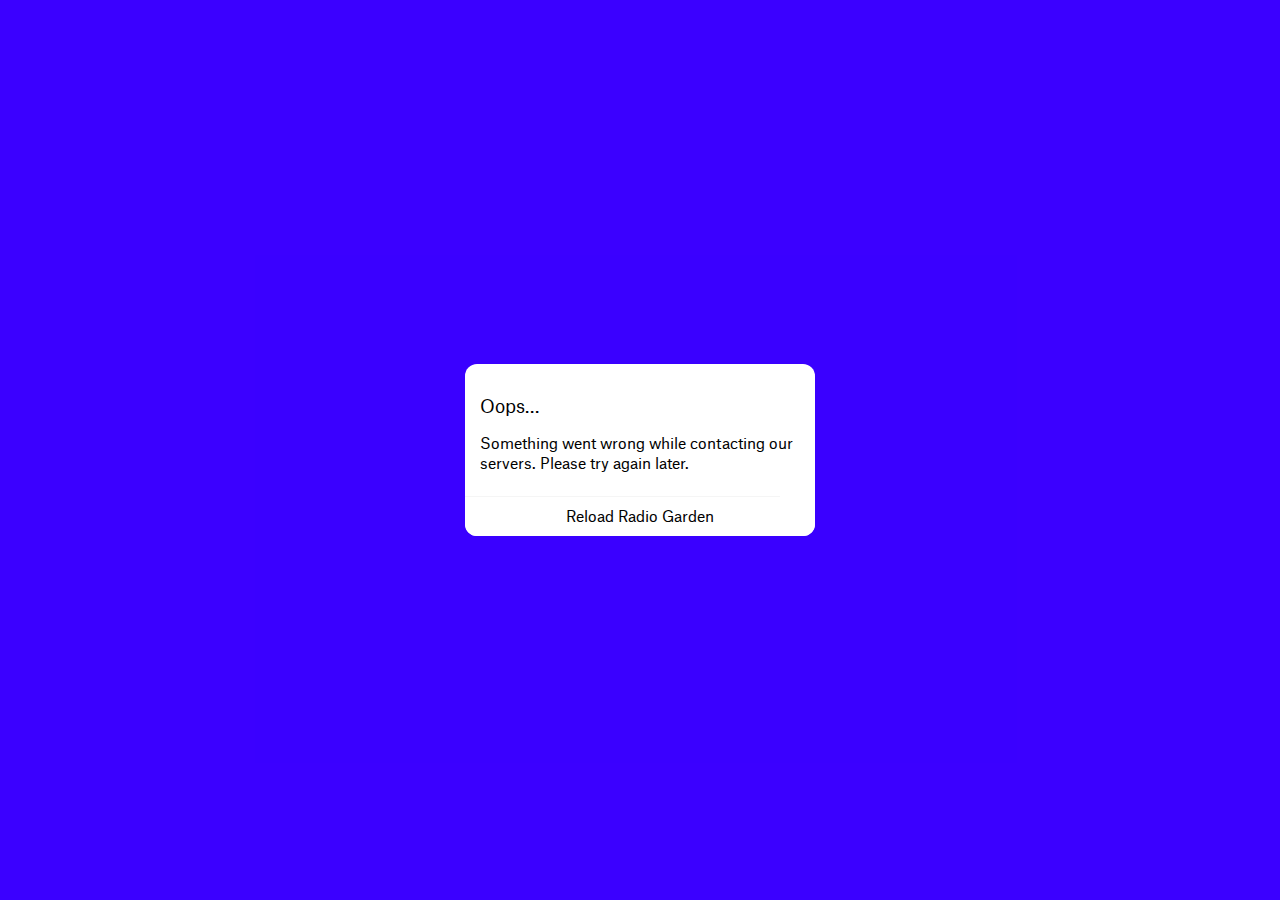
<file: index.html>
<!doctype html>
<html lang="en">

<head>
    <meta name="viewport"
        content="viewport-fit=cover,width=device-width,height=device-height,initial-scale=1,maximum-scale=1,minimum-scale=1,user-scalable=no">
    <meta name="description" content="Explore live radio by rotating the globe.">
    <meta charset="utf-8">
    <title>Radio Garden – Explore live radio by rotating the globe</title>
    <meta name="google" content="notranslate">
    <meta name="apple-mobile-web-app-capable" content="yes">
    <meta name="apple-mobile-web-app-title" content="Radio Garden">
    <meta name="apple-mobile-web-app-status-bar-style" content="black-translucent">
    <meta property="og:type" content="website">
    <meta property="og:url" content="http://radio.garden">
    <meta property="og:title" content="Radio Garden">
    <meta property="og:description" content="Explore live radio by rotating the globe.">
    <meta property="og:image" content="https://radio.garden/public/icons/rg-facebook-1.jpg">
    <meta property="og:image:width" content="1614">
    <meta property="og:image:height" content="842">
    <meta property="fb:app_id" content="215208785556100">
    <meta name="twitter:card" content="summary_large_image">
    <meta name="twitter:title" content="Radio Garden">
    <meta name="twitter:description" content="Explore live radio by rotating the globe.">
    <meta name="twitter:image" content="https://radio.garden/public/icons/rg-twitter-1.jpg">
    <link rel="icon" href="icons/favicon.png">
    <link rel="apple-touch-icon" href="public/icons/ios/ios-appicon-76-76.png">
    <link rel="apple-touch-icon" sizes="152x152" href="public/icons/ios/ios-appicon-152-152.png">
    <link rel="apple-touch-icon" sizes="180x180" href="public/icons/ios/ios-appicon-180-180.png">
    <link rel="apple-touch-startup-image"
        media="(device-width: 414px) and (device-height: 736px) and (-webkit-device-pixel-ratio: 3)"
        href="public/icons/ios/ios-launchimage-1242-2208.png">
    <link rel="apple-touch-startup-image"
        media="(device-width: 375px) and (device-height: 667px) and (-webkit-device-pixel-ratio: 2)"
        href="public/icons/ios/ios-launchimage-750-1334.png">
    <link rel="apple-touch-startup-image"
        media="(device-width: 768px) and (device-height: 1024px) and (-webkit-device-pixel-ratio: 2)"
        href="public/icons/ios/ios-launchimage-1536-2048.png">
    <link rel="manifest" href="manifest.json">
    <style>
        img,
        svg {
            vertical-align: middle
        }

        :root {
            --vh100: calc(var(--vh, 1vh)*100);
            --margin: 15px;
            --margin-50: calc(var(--margin)*0.5);
            --margin-70: calc(var(--margin)*0.7);
            --margin-100: var(--margin);
            --margin-125: calc(var(--margin)*1.25);
            --margin-150: calc(var(--margin)*1.5);
            --margin-200: calc(var(--margin)*2);
            --browser-header-height: 110px;
            --browser-wide-max-height: 780px;
            --scroll-buffer-height: 0px;
            --ad-banner-height: 70px;
            --searchInputRowHeight: 51px;
            --playbar-detail-height: 256px
        }

        :root[data-css=meta-data-supported] {
            --meta-button-height: 64px;
            --playbar-detail-height: calc(256px + var(--meta-button-height) + var(--margin-50))
        }

        :root {
            --icon-stroke-width: 1.5px;
            --map-text-shadow: 0 0 2px #000;
            --map-hud-shadow: 0 0 1px rgba(0, 0, 0, .3);
            --dim-70: 0.7;
            --dim-50: 0.5;
            --dim-40: 0.4;
            --dim-30: 0.3;
            --dim-20: 0.2;
            --dim-15: 0.15;
            --dim-10: 0.1;
            --dim-4: 0.04;
            --dim: var(--dim-10);
            --active-fadein: 0ms;
            --active-fadeout: 600ms;
            --safe-area-inset-top: 0px;
            --safe-area-inset-bottom: 0px;
            --safe-area-inset-left: 0px;
            --safe-area-inset-right: 0px;
            --type-0-size: 1.84rem;
            --type-0-line-height: 1.25;
            --type-1-size: 1.6rem;
            --type-2-size: 1.3rem;
            --type-3-size: 1.1rem;
            --type-3-line-height: 1.25;
            --type-3-5-size: 0.9rem;
            --type-3-5-line-height: 1.1693rem;
            --type-4-size: 0.75rem;
            --type-4-line-height: 1.35;
            --type-5-size: 0.65rem;
            --line-height-base: 1.3;
            --color-black: #000;
            --color-black-rgb: 0, 0, 0;
            --color-white: #fff;
            --color-white-rgb: 255, 255, 255;
            --color-error: #fa1d00;
            --color-invisible: transparent;
            --color-text-selection: var(--color-primary);
            --color-map-foreground: #fff;
            --color-map-foreground-rgb: 255, 255, 255;
            --color-background-hover: rgba(var(--color-black-rgb), var(--dim-hover));
            --color-foreground-alpha-30: rgba(var(--color-foreground-rgb), var(--dim-30));
            --color-foreground-alpha-40: rgba(var(--color-foreground-rgb), var(--dim-40));
            --color-foreground-alpha-50: rgba(var(--color-foreground-rgb), var(--dim-50));
            --color-foreground-alpha-70: rgba(var(--color-foreground-rgb), var(--dim-70));
            --globe-center-transition-duration: 1s;
            --globe-center-transition-delay: 0.2s
        }

        @media (min-width:451px) {
            :root {
                --ad-banner-height: 0px;
                --browser-height: calc(var(--vh100) - var(--map-top) - var(--margin-200) - var(--margin) - var(--playbar-height) - var(--tabbar-height) - var(--ad-banner-height) - var(--safe-area-inset-bottom));
                --browser-header-height-collapsed: 78px;
                --tabbar-height: 60px;
                --playbar-height: 100px;
                --rowbutton-height: 38px;
                --rowbutton-height-tall: 50px;
                --modal-button-height: 38px;
                --crosshair-size: 80px;
                --desktop-ui-width: 325px;
                --desktop-ui-total-width: calc(var(--desktop-ui-width) + var(--margin));
                --desktop-globe-width: calc(100vw - var(--desktop-ui-total-width));
                --desktop-globe-outer-width: calc(100vw + var(--desktop-ui-total-width));
                --corner-radius: 8px;
                --font-size-base: 14px
            }
        }

        @media (min-width:451px) and (any-pointer:coarse) {
            :root {
                --font-size-base: 15px
            }
        }

        @media (max-width:450px) {
            :root {
                --browser-header-height-collapsed: 78px;
                --tabbar-height: 50px;
                --playbar-height: 64px;
                --playbar-height-expanded: 120px;
                --rowbutton-height: 44px;
                --rowbutton-height-tall: 56px;
                --modal-button-height: 50px;
                --crosshair-size: 56px;
                --browser-height: calc(var(--vh100) - var(--safe-area-inset-top) - var(--tabbar-height) - var(--playbar-height) - var(--safe-area-inset-bottom));
                --corner-radius: 10px;
                --font-size-base: 16px
            }
        }

        @media (min-height:301px) and (max-height:453px) and (min-width:400px) {
            :root {
                --tabbar-height: 0px;
                --playbar-height: 110px;
                --desktop-ui-width: 325px;
                --desktop-ui-total-width: calc(var(--desktop-ui-width) + var(--margin));
                --desktop-globe-width: calc(100vw - var(--desktop-ui-total-width));
                --desktop-globe-outer-width: calc(100vw + var(--desktop-ui-total-width));
                --ad-banner-height: 70px
            }
        }

        @media (max-height:300px),
        (max-height:453px) and (max-width:399px),
        (max-width:300px) {
            :root {
                --desktop-globe-outer-width: 100vw;
                --browser-height: 100vh
            }
        }

        :root {
            --color-primary-intense: #00ff82;
            --color-primary-rgb: 0, 200, 100;
            --color-primary: rgb(var(--color-primary-rgb));
            --color-background-1-rgb: 255, 255, 255;
            --color-background-1: rgb(var(--color-background-1-rgb));
            --color-background-2-rgb: 251, 251, 251;
            --color-background-2: rgb(var(--color-background-2-rgb));
            --color-background-3-rgb: 246, 246, 246;
            --color-background-3: rgb(var(--color-background-3-rgb));
            --color-background-4: #f0f0f0;
            --color-background-5: #e6e6e6;
            --color-background-6: #d7d7d7;
            --color-foreground-rgb: 0, 0, 0;
            --color-foreground: rgb(var(--color-foreground-rgb));
            --color-foreground-2: #7f7f7f;
            --color-foreground-3: #bdbdbd;
            --color-foreground-4: #e6e6e6;
            --color-map-background-rgb: 59, 0, 255;
            --color-map-background: rgb(var(--color-map-background-rgb));
            --color-error-background: #ffb8b8;
            --dim-hover: 0.05
        }

        :root[data-theme=dark] {
            --color-primary-intense: #00ff82;
            --color-primary-rgb: 0, 200, 100;
            --color-primary: rgb(var(--color-primary-rgb));
            --color-background-1-rgb: 43, 43, 43;
            --color-background-1: rgb(var(--color-background-1-rgb));
            --color-background-2-rgb: 42, 42, 42;
            --color-background-2: rgb(var(--color-background-2-rgb));
            --color-background-3-rgb: 40, 40, 40;
            --color-background-3: rgb(var(--color-background-3-rgb));
            --color-background-4: #252525;
            --color-background-5: #232323;
            --color-background-6: #1e1e1e;
            --color-foreground-rgb: 255, 255, 255;
            --color-foreground: rgb(var(--color-foreground-rgb));
            --color-foreground-2: #7f7f7f;
            --color-foreground-3: grey;
            --color-foreground-4: #373737;
            --color-map-background-rgb: 59, 0, 255;
            --color-map-background: rgb(var(--color-map-background-rgb));
            --color-error-background: #e69a9a;
            --dim-hover: 0.1
        }

        @media (max-width:374px) {
            :root[data-context=browser] {
                --playbar-height: 52px;
                --tabbar-height: 36px
            }
        }

        @media (min-height:301px) and (max-height:453px) and (min-width:400px) {
            :root[data-context=browser] {
                --tabbar-height: 0px;
                --playbar-height: 110px
            }
        }

        @media (min-width:451px) {
            :root {
                --map-top: 0px
            }
        }

        @media (max-width:450px) {
            :root {
                --map-top: var(--safe-area-inset-top)
            }
        }

        .force-export-for-ts-loader {
            display: inherit
        }

        @supports (left:env(safe-area-inset-left)) {
            :root {
                --safe-area-inset-top: env(safe-area-inset-top);
                --safe-area-inset-bottom: env(safe-area-inset-bottom);
                --safe-area-inset-left: env(safe-area-inset-left);
                --safe-area-inset-right: env(safe-area-inset-right)
            }
        }

        @font-face {
            font-display: swap;
            font-family: Atlas Grotesk Web;
            font-stretch: normal;
            font-style: normal;
            font-weight: 400;
            src: url(fonts/AtlasGrotesk-Regular-Web.woff2) format("woff2"), url(fonts/AtlasGrotesk-Regular-Web.woff) format("woff")
        }

        * {
            -webkit-tap-highlight-color: var(--color-invisible);
            box-sizing: border-box;
            -webkit-user-select: none;
            -ms-user-select: none;
            user-select: none
        }

        html {
            font-size: var(--font-size-base);
            height: 100%;
            position: fixed;
            touch-action: none
        }

        body,
        html {
            margin: 0;
            overflow: hidden;
            padding: 0;
            width: 100%
        }

        body {
            font-feature-settings: "tnum"1, "kern"1;
            -webkit-touch-callout: none;
            background-color: var(--color-map-background);
            color: var(--color-foreground);
            font-family: Atlas Grotesk Web, Helvetica, Arial, sans-serif;
            font-size: var(--type-3-size);
            font-stretch: normal;
            font-style: normal;
            font-weight: 400;
            line-height: var(--line-height-base);
            min-height: 100vh;
            position: absolute
        }

        [data-browser~=mobile-safari] body {
            background-color: grey
        }

        [data-browser~=mobile-safari] #root>div.modInitial:before {
            background-color: var(--color-map-background);
            bottom: calc(var(--tabbar-height)*-1 + var(--playbar-height)*-1);
            content: "";
            left: 0;
            position: absolute;
            right: 0;
            top: calc(var(--ad-banner-height)*-1)
        }

        [data-browser~=mobile-safari] #root>div:first-child:not(.modInitial):not(.Entry) {
            background-color: var(--color-map-background)
        }

        h1,
        h2,
        h3,
        h4,
        h5,
        h6 {
            font-weight: 400
        }

        a {
            color: var(--color-foreground);
            text-decoration: none
        }

        @keyframes rotating {
            0% {
                transform: rotate(0)
            }

            to {
                transform: rotate(1turn)
            }
        }

        noscript {
            bottom: 35%;
            font-family: sans-serif;
            font-size: 1.1rem;
            left: 0;
            position: absolute;
            right: 0;
            text-align: center;
            z-index: 2
        }

        noscript>a,
        noscript>a:visited {
            color: var(--color-primary-intense)
        }

        .globeContainer {
            height: calc(var(--vh)*100 - var(--safe-area-inset-top) - var(--ad-banner-height) - var(--playbar-height) - var(--tabbar-height) - var(--safe-area-inset-bottom));
            justify-content: center;
            left: 0;
            pointer-events: none;
            position: absolute;
            right: 0;
            top: calc(var(--safe-area-inset-top) + var(--ad-banner-height));
            z-index: 999
        }

        .globeContainer,
        .playButton {
            align-items: center;
            display: flex
        }

        .playButton {
            stroke-dasharray: 14.66px;
            animation: rotating 5s linear infinite;
            flex-direction: column;
            position: relative
        }

        .playIcon {
            height: var(--crosshair-size);
            position: relative;
            width: var(--crosshair-size)
        }

        .playIcon>svg>circle {
            fill: none;
            stroke: var(--color-map-foreground);
            stroke-width: var(--icon-stroke-width)
        }

        @media (min-width:451px) {
            noscript {
                right: var(--desktop-ui-total-width)
            }

            .globeContainer {
                height: 100vh;
                position: absolute;
                top: 0
            }
        }

        @media (min-height:301px) and (max-height:453px) and (min-width:400px) {
            .globeContainer {
                right: 0;
                top: 0
            }
        }

        @media (max-height:300px),
        (max-height:453px) and (max-width:399px),
        (max-width:300px) {
            .globeContainer {
                height: 100%;
                right: 0;
                top: 0
            }
        }

        ins.adsbygoogle[data-anchor-status=dismissed] {
            display: none !important
        }

        body {
            padding-top: 0 !important
        }
    </style>
    <script async type="module" crossorigin src="./assets/index.6ad6aa93.js"></script>
    <link rel="modulepreload" href="./assets/utils.ad392e62.js">
    <link rel="stylesheet" href="./assets/index.86deb1c5.css">
    <script
        type="module">!function () { try { new Function("m", "return import(m)") } catch (n) { console.warn("vite: loading legacy build because dynamic import is unsupported, syntax error above should be ignored"); var e = document.getElementById("vite-legacy-polyfill"), t = document.createElement("script"); t.src = e.src, t.onload = function () { System.import(document.getElementById("vite-legacy-entry").getAttribute("data-src")) }, document.body.appendChild(t) } }()</script>
</head>

<body>
    <script>var isOutdatedIE = !!window.MSInputMethodContext && !!document.documentMode; isOutdatedIE && (window.location.href = "/update-browser/explorer.html"); var userAgent = window.navigator.userAgent; if (-1 !== userAgent.indexOf("Chrome/")) { var execArray = /Chrome\/([0-9]+)/.exec(userAgent), chromeVersion = execArray ? execArray[1] : void 0; if (chromeVersion && parseInt(chromeVersion) < 54) { var isNativeApp = /RadioGarden/i.test(userAgent), isAndroid = /android/i.test(userAgent), execAndroidArray = /android ([+-]?([0-9]*[.])?[0-9]+);/i.exec(userAgent), isPreAndroid5 = !!execAndroidArray && parseInt(execAndroidArray[1]) < 10; window.location.href = isAndroid && isNativeApp && isPreAndroid5 ? "/update-browser/chrome-native-pre5.html" : isAndroid && isNativeApp ? "/update-browser/chrome-native.html" : "/update-browser/chrome.html" } } var isNative = /RadioGarden/i.test(window.navigator.userAgent); if (!isNative) if ("https:" === window.location.protocol) window.location.protocol = "http:"; else { var el = window.document.createElement("iframe"); el.style.display = "none", el.src = "https://" + window.location.hostname + "/cross-storage/", el.id = "cross-storage", el.addEventListener("load", (function () { el.setAttribute("data-loaded", "") })), window.document.body.appendChild(el) } document.documentElement.style.setProperty("--vh", .01 * window.innerHeight + "px"), document.documentElement.dataset.context = isNative ? "native" : "browser"</script>
    <noscript>Please <a href="https://www.enable-javascript.com" rel="nofollow">enable JavaScript</a><br>in order to run
        Radio Garden.</noscript>
    <div id="root">
        <div class="globeContainer modInitial">
            <div class="playButton">
                <div class="playIcon"><svg focusable="true" viewBox="0 0 58 58">
                        <circle r="28" cx="50%" cy="50%"></circle>
                    </svg></div>
            </div>
        </div>
    </div>
    <link rel="preload" as="script" href="./assets/cesium.d6b26a20.js" crossorigin="anonymous">
    <link rel="preload" as="script" href="./assets/viewer.88a23f76.js" crossorigin="anonymous">
    <link rel="preload" as="fetch" href="./api/ara/content/places" crossorigin="anonymous">
    <link rel="preload" as="fetch" href="./api/geo" crossorigin="anonymous">
    <link rel="preload" as="font" href="./fonts/AtlasGrotesk-Regular-Web.woff2" crossorigin="anonymous">
    <script
        nomodule>!function () { var e = document, t = e.createElement("script"); if (!("noModule" in t) && "onbeforeload" in t) { var n = !1; e.addEventListener("beforeload", (function (e) { if (e.target === t) n = !0; else if (!e.target.hasAttribute("nomodule") || !n) return; e.preventDefault() }), !0), t.type = "module", t.src = ".", e.head.appendChild(t), t.remove() } }()</script>
    <script nomodule id="vite-legacy-polyfill" src="./assets/polyfills-legacy.d2d0bd63.js"></script>
    <script nomodule id="vite-legacy-entry"
        data-src="./assets/index-legacy.09db497f.js">System.import(document.getElementById("vite-legacy-entry").getAttribute("data-src"))</script>
</body>

</html>
</file>
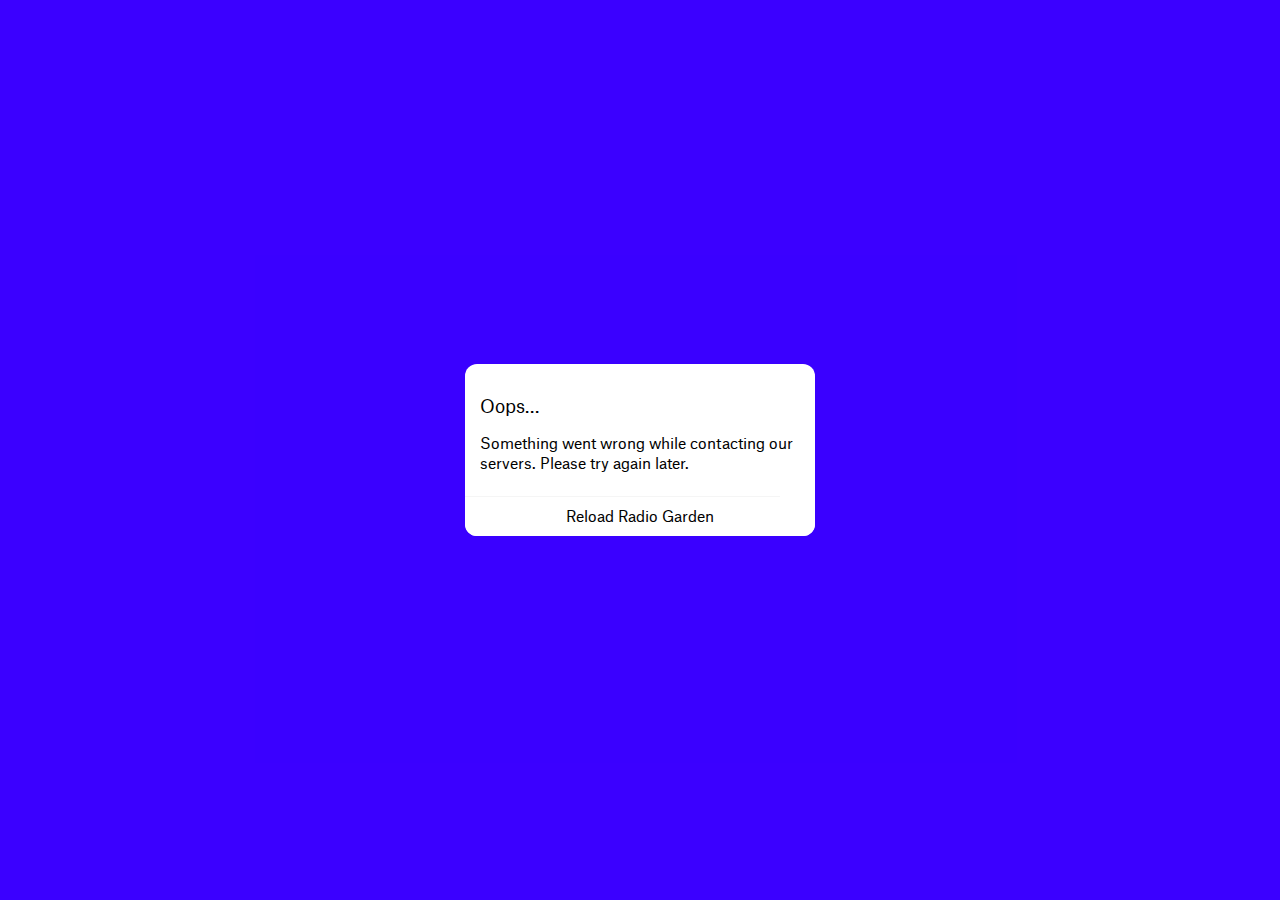
<file: visit/pago-pago/nABktlvq.html>
<!doctype html><html lang="en"><head><meta name="viewport" content="viewport-fit=cover,width=device-width,height=device-height,initial-scale=1,maximum-scale=1,minimum-scale=1,user-scalable=no"><meta name="description" content="Listen to live Pago Pago radio on Radio Garden"><meta charset="utf-8"><title>Listen to live Pago Pago radio on Radio Garden – Radio Garden</title><meta name="google" content="notranslate"><meta name="apple-mobile-web-app-capable" content="yes"><meta name="apple-mobile-web-app-title" content="Radio Garden"><meta name="apple-mobile-web-app-status-bar-style" content="black-translucent"><meta property="og:type" content="website"><meta property="og:url" content="http://radio.garden/visit/pago-pago/nABktlvq"><meta property="og:title" content="Listen to live Pago Pago radio on Radio Garden"><meta property="og:description" content="Explore live radio by rotating the globe."><meta property="og:image" content="https://px.radio.garden/facebook/nABktlvq.jpg"><meta property="og:image:width" content="1614"><meta property="og:image:height" content="842"><meta property="fb:app_id" content="215208785556100"><meta name="twitter:card" content="summary_large_image"><meta name="twitter:title" content="Listen to live Pago Pago radio on Radio Garden"><meta name="twitter:description" content="Explore live radio by rotating the globe."><meta name="twitter:image" content="https://px.radio.garden/facebook/nABktlvq.jpg"><link rel="icon" href="../../icons/favicon.png"><link rel="apple-touch-icon" href="../../public/icons/ios/ios-appicon-76-76.png"><link rel="apple-touch-icon" sizes="152x152" href="../../public/icons/ios/ios-appicon-152-152.png"><link rel="apple-touch-icon" sizes="180x180" href="../../public/icons/ios/ios-appicon-180-180.png"><link rel="apple-touch-startup-image" media="(device-width: 414px) and (device-height: 736px) and (-webkit-device-pixel-ratio: 3)" href="../../public/icons/ios/ios-launchimage-1242-2208.png"><link rel="apple-touch-startup-image" media="(device-width: 375px) and (device-height: 667px) and (-webkit-device-pixel-ratio: 2)" href="../../public/icons/ios/ios-launchimage-750-1334.png"><link rel="apple-touch-startup-image" media="(device-width: 768px) and (device-height: 1024px) and (-webkit-device-pixel-ratio: 2)" href="../../public/icons/ios/ios-launchimage-1536-2048.png"><link rel="manifest" href="../../manifest.json"><style>img,svg{vertical-align:middle}:root{--vh100:calc(var(--vh, 1vh)*100);--margin:15px;--margin-50:calc(var(--margin)*0.5);--margin-70:calc(var(--margin)*0.7);--margin-100:var(--margin);--margin-125:calc(var(--margin)*1.25);--margin-150:calc(var(--margin)*1.5);--margin-200:calc(var(--margin)*2);--browser-header-height:110px;--browser-wide-max-height:780px;--scroll-buffer-height:0px;--ad-banner-height:70px;--searchInputRowHeight:51px;--playbar-detail-height:256px}:root[data-css=meta-data-supported]{--meta-button-height:64px;--playbar-detail-height:calc(256px + var(--meta-button-height) + var(--margin-50))}:root{--icon-stroke-width:1.5px;--map-text-shadow:0 0 2px #000;--map-hud-shadow:0 0 1px rgba(0,0,0,.3);--dim-70:0.7;--dim-50:0.5;--dim-40:0.4;--dim-30:0.3;--dim-20:0.2;--dim-15:0.15;--dim-10:0.1;--dim-4:0.04;--dim:var(--dim-10);--active-fadein:0ms;--active-fadeout:600ms;--safe-area-inset-top:0px;--safe-area-inset-bottom:0px;--safe-area-inset-left:0px;--safe-area-inset-right:0px;--type-0-size:1.84rem;--type-0-line-height:1.25;--type-1-size:1.6rem;--type-2-size:1.3rem;--type-3-size:1.1rem;--type-3-line-height:1.25;--type-3-5-size:0.9rem;--type-3-5-line-height:1.1693rem;--type-4-size:0.75rem;--type-4-line-height:1.35;--type-5-size:0.65rem;--line-height-base:1.3;--color-black:#000;--color-black-rgb:0,0,0;--color-white:#fff;--color-white-rgb:255,255,255;--color-error:#fa1d00;--color-invisible:transparent;--color-text-selection:var(--color-primary);--color-map-foreground:#fff;--color-map-foreground-rgb:255,255,255;--color-background-hover:rgba(var(--color-black-rgb),var(--dim-hover));--color-foreground-alpha-30:rgba(var(--color-foreground-rgb),var(--dim-30));--color-foreground-alpha-40:rgba(var(--color-foreground-rgb),var(--dim-40));--color-foreground-alpha-50:rgba(var(--color-foreground-rgb),var(--dim-50));--color-foreground-alpha-70:rgba(var(--color-foreground-rgb),var(--dim-70));--globe-center-transition-duration:1s;--globe-center-transition-delay:0.2s}@media (min-width:451px){:root{--ad-banner-height:0px;--browser-height:calc(var(--vh100) - var(--map-top) - var(--margin-200) - var(--margin) - var(--playbar-height) - var(--tabbar-height) - var(--ad-banner-height) - var(--safe-area-inset-bottom));--browser-header-height-collapsed:78px;--tabbar-height:60px;--playbar-height:100px;--rowbutton-height:38px;--rowbutton-height-tall:50px;--modal-button-height:38px;--crosshair-size:80px;--desktop-ui-width:325px;--desktop-ui-total-width:calc(var(--desktop-ui-width) + var(--margin));--desktop-globe-width:calc(100vw - var(--desktop-ui-total-width));--desktop-globe-outer-width:calc(100vw + var(--desktop-ui-total-width));--corner-radius:8px;--font-size-base:14px}}@media (min-width:451px) and (any-pointer:coarse){:root{--font-size-base:15px}}@media (max-width:450px){:root{--browser-header-height-collapsed:78px;--tabbar-height:50px;--playbar-height:64px;--playbar-height-expanded:120px;--rowbutton-height:44px;--rowbutton-height-tall:56px;--modal-button-height:50px;--crosshair-size:56px;--browser-height:calc(var(--vh100) - var(--safe-area-inset-top) - var(--tabbar-height) - var(--playbar-height) - var(--safe-area-inset-bottom));--corner-radius:10px;--font-size-base:16px}}@media (min-height:301px) and (max-height:453px) and (min-width:400px){:root{--tabbar-height:0px;--playbar-height:110px;--desktop-ui-width:325px;--desktop-ui-total-width:calc(var(--desktop-ui-width) + var(--margin));--desktop-globe-width:calc(100vw - var(--desktop-ui-total-width));--desktop-globe-outer-width:calc(100vw + var(--desktop-ui-total-width));--ad-banner-height:70px}}@media (max-height:300px),(max-height:453px) and (max-width:399px),(max-width:300px){:root{--desktop-globe-outer-width:100vw;--browser-height:100vh}}:root{--color-primary-intense:#00ff82;--color-primary-rgb:0,200,100;--color-primary:rgb(var(--color-primary-rgb));--color-background-1-rgb:255,255,255;--color-background-1:rgb(var(--color-background-1-rgb));--color-background-2-rgb:251,251,251;--color-background-2:rgb(var(--color-background-2-rgb));--color-background-3-rgb:246,246,246;--color-background-3:rgb(var(--color-background-3-rgb));--color-background-4:#f0f0f0;--color-background-5:#e6e6e6;--color-background-6:#d7d7d7;--color-foreground-rgb:0,0,0;--color-foreground:rgb(var(--color-foreground-rgb));--color-foreground-2:#7f7f7f;--color-foreground-3:#bdbdbd;--color-foreground-4:#e6e6e6;--color-map-background-rgb:59,0,255;--color-map-background:rgb(var(--color-map-background-rgb));--color-error-background:#ffb8b8;--dim-hover:0.05}:root[data-theme=dark]{--color-primary-intense:#00ff82;--color-primary-rgb:0,200,100;--color-primary:rgb(var(--color-primary-rgb));--color-background-1-rgb:43,43,43;--color-background-1:rgb(var(--color-background-1-rgb));--color-background-2-rgb:42,42,42;--color-background-2:rgb(var(--color-background-2-rgb));--color-background-3-rgb:40,40,40;--color-background-3:rgb(var(--color-background-3-rgb));--color-background-4:#252525;--color-background-5:#232323;--color-background-6:#1e1e1e;--color-foreground-rgb:255,255,255;--color-foreground:rgb(var(--color-foreground-rgb));--color-foreground-2:#7f7f7f;--color-foreground-3:grey;--color-foreground-4:#373737;--color-map-background-rgb:59,0,255;--color-map-background:rgb(var(--color-map-background-rgb));--color-error-background:#e69a9a;--dim-hover:0.1}@media (max-width:374px){:root[data-context=browser]{--playbar-height:52px;--tabbar-height:36px}}@media (min-height:301px) and (max-height:453px) and (min-width:400px){:root[data-context=browser]{--tabbar-height:0px;--playbar-height:110px}}@media (min-width:451px){:root{--map-top:0px}}@media (max-width:450px){:root{--map-top:var(--safe-area-inset-top)}}.force-export-for-ts-loader{display:inherit}@supports (left:env(safe-area-inset-left)){:root{--safe-area-inset-top:env(safe-area-inset-top);--safe-area-inset-bottom:env(safe-area-inset-bottom);--safe-area-inset-left:env(safe-area-inset-left);--safe-area-inset-right:env(safe-area-inset-right)}}@font-face{font-display:swap;font-family:Atlas Grotesk Web;font-stretch:normal;font-style:normal;font-weight:400;src:url(../../fonts/AtlasGrotesk-Regular-Web.woff2) format("woff2"),url(../../fonts/AtlasGrotesk-Regular-Web.woff) format("woff")}*{-webkit-tap-highlight-color:var(--color-invisible);box-sizing:border-box;-webkit-user-select:none;-ms-user-select:none;user-select:none}html{font-size:var(--font-size-base);height:100%;position:fixed;touch-action:none}body,html{margin:0;overflow:hidden;padding:0;width:100%}body{font-feature-settings:"tnum" 1,"kern" 1;-webkit-touch-callout:none;background-color:var(--color-map-background);color:var(--color-foreground);font-family:Atlas Grotesk Web,Helvetica,Arial,sans-serif;font-size:var(--type-3-size);font-stretch:normal;font-style:normal;font-weight:400;line-height:var(--line-height-base);min-height:100vh;position:absolute}[data-browser~=mobile-safari] body{background-color:grey}[data-browser~=mobile-safari] #root>div.modInitial:before{background-color:var(--color-map-background);bottom:calc(var(--tabbar-height)*-1 + var(--playbar-height)*-1);content:"";left:0;position:absolute;right:0;top:calc(var(--ad-banner-height)*-1)}[data-browser~=mobile-safari] #root>div:first-child:not(.modInitial):not(.Entry){background-color:var(--color-map-background)}h1,h2,h3,h4,h5,h6{font-weight:400}a{color:var(--color-foreground);text-decoration:none}@keyframes rotating{0%{transform:rotate(0)}to{transform:rotate(1turn)}}noscript{bottom:35%;font-family:sans-serif;font-size:1.1rem;left:0;position:absolute;right:0;text-align:center;z-index:2}noscript>a,noscript>a:visited{color:var(--color-primary-intense)}.globeContainer{height:calc(var(--vh)*100 - var(--safe-area-inset-top) - var(--ad-banner-height) - var(--playbar-height) - var(--tabbar-height) - var(--safe-area-inset-bottom));justify-content:center;left:0;pointer-events:none;position:absolute;right:0;top:calc(var(--safe-area-inset-top) + var(--ad-banner-height));z-index:999}.globeContainer,.playButton{align-items:center;display:flex}.playButton{stroke-dasharray:14.66px;animation:rotating 5s linear infinite;flex-direction:column;position:relative}.playIcon{height:var(--crosshair-size);position:relative;width:var(--crosshair-size)}.playIcon>svg>circle{fill:none;stroke:var(--color-map-foreground);stroke-width:var(--icon-stroke-width)}@media (min-width:451px){noscript{right:var(--desktop-ui-total-width)}.globeContainer{height:100vh;position:absolute;top:0}}@media (min-height:301px) and (max-height:453px) and (min-width:400px){.globeContainer{right:0;top:0}}@media (max-height:300px),(max-height:453px) and (max-width:399px),(max-width:300px){.globeContainer{height:100%;right:0;top:0}}ins.adsbygoogle[data-anchor-status=dismissed]{display:none!important}body{padding-top:0!important}</style><script async type="module" crossorigin src="../../assets/index.6ad6aa93.js"></script><link rel="modulepreload" href="../../assets/utils.ad392e62.js"><link rel="stylesheet" href="../../assets/index.86deb1c5.css"><script type="module">!function(){try{new Function("m","return import(m)")}catch(n){console.warn("vite: loading legacy build because dynamic import is unsupported, syntax error above should be ignored");var e=document.getElementById("vite-legacy-polyfill"),t=document.createElement("script");t.src=e.src,t.onload=function(){System.import(document.getElementById("vite-legacy-entry").getAttribute("data-src"))},document.body.appendChild(t)}}()</script></head><body><script>var isOutdatedIE=!!window.MSInputMethodContext&&!!document.documentMode;isOutdatedIE&&(window.location.href="/update-browser/explorer.html");var userAgent=window.navigator.userAgent;if(-1!==userAgent.indexOf("Chrome/")){var execArray=/Chrome\/([0-9]+)/.exec(userAgent),chromeVersion=execArray?execArray[1]:void 0;if(chromeVersion&&parseInt(chromeVersion)<54){var isNativeApp=/RadioGarden/i.test(userAgent),isAndroid=/android/i.test(userAgent),execAndroidArray=/android ([+-]?([0-9]*[.])?[0-9]+);/i.exec(userAgent),isPreAndroid5=!!execAndroidArray&&parseInt(execAndroidArray[1])<10;window.location.href=isAndroid&&isNativeApp&&isPreAndroid5?"/update-browser/chrome-native-pre5.html":isAndroid&&isNativeApp?"/update-browser/chrome-native.html":"/update-browser/chrome.html"}}var isNative=/RadioGarden/i.test(window.navigator.userAgent);if(!isNative)if("https:"===window.location.protocol)window.location.protocol="http:";else{var el=window.document.createElement("iframe");el.style.display="none",el.src="https://"+window.location.hostname+"/cross-storage/",el.id="cross-storage",el.addEventListener("load",(function(){el.setAttribute("data-loaded","")})),window.document.body.appendChild(el)}document.documentElement.style.setProperty("--vh",.01*window.innerHeight+"px"),document.documentElement.dataset.context=isNative?"native":"browser"</script><noscript>Please <a href="https://www.enable-javascript.com" rel="nofollow">enable JavaScript</a><br>in order to run Radio Garden.</noscript><div id="root"><div class="globeContainer modInitial"><div class="playButton"><div class="playIcon"><svg focusable="true" viewBox="0 0 58 58"><circle r="28" cx="50%" cy="50%"></circle></svg></div></div></div></div><link rel="preload" as="script" href="../../assets/cesium.d6b26a20.js" crossorigin="anonymous"><link rel="preload" as="script" href="../../assets/viewer.88a23f76.js" crossorigin="anonymous"><link rel="preload" as="fetch" href="../../api/ara/content/places" crossorigin="anonymous"><link rel="preload" as="fetch" href="../../api/geo" crossorigin="anonymous"><link rel="preload" as="font" href="../../fonts/AtlasGrotesk-Regular-Web.woff2" crossorigin="anonymous"><script nomodule>!function(){var e=document,t=e.createElement("script");if(!("noModule"in t)&&"onbeforeload"in t){var n=!1;e.addEventListener("beforeload",(function(e){if(e.target===t)n=!0;else if(!e.target.hasAttribute("nomodule")||!n)return;e.preventDefault()}),!0),t.type="module",t.src=".",e.head.appendChild(t),t.remove()}}()</script><script nomodule id="vite-legacy-polyfill" src="../../assets/polyfills-legacy.d2d0bd63.js"></script><script nomodule id="vite-legacy-entry" data-src="https://radio.garden/assets/index-legacy.09db497f.js">System.import(document.getElementById("vite-legacy-entry").getAttribute("data-src"))</script></body></html>
</file>
<file: assets/index.86deb1c5.css>
._container_1c2su_1{display:flex;flex-direction:column;flex-shrink:0}._container_1c2su_1:last-child{flex-grow:1}._items_1c2su_15._modHideFirstBorder_1c2su_16>div:first-child [data-css=hairline-borders]{display:none}._empty_1c2su_21{align-items:center;color:var(--color-foreground-alpha-50);display:flex;font-size:var(--type-3-size);height:100%;justify-content:center;margin:auto;text-align:center;width:66%}._empty_1c2su_21 svg{display:inline-block;margin:-6px}._header_1wjs2_1{align-items:flex-end;display:flex;justify-content:space-between;margin-top:var(--margin-150);position:relative;top:0}picture+div>._header_1wjs2_1{margin-top:0}._headerLeft_1wjs2_14{max-width:100%;padding:0 var(--margin) calc(var(--margin) - 2px) var(--margin);position:relative}._headerRight_1wjs2_20{position:relative}@media (hover:hover) and (pointer:fine){._subtitle_1wjs2_25,._title_1wjs2_24{-webkit-user-select:text;-ms-user-select:text;user-select:text}}._title_1wjs2_24{font-size:var(--type-1-size);margin:0;overflow:hidden;text-overflow:ellipsis}._subtitle_1wjs2_25{color:var(--color-foreground-alpha-70);font-size:var(--type-4-size);margin:0;padding-top:var(--margin-40)}._action_1wjs2_46{align-items:center;color:var(--color-primary);display:flex;flex-shrink:0;overflow:hidden;text-overflow:ellipsis;white-space:nowrap}@media (hover:none) and (pointer:coarse){._action_1wjs2_46{transition:background-color var(--active-fadeout)}._action_1wjs2_46:active{background-color:var(--color-background-hover);transition:background-color 0ms}}@media (hover:hover) and (pointer:fine){._action_1wjs2_46{cursor:pointer}._action_1wjs2_46:hover>._actionTitle_1wjs2_67{background-color:var(--color-background-hover)}._action_1wjs2_46:focus{outline:none}._action_1wjs2_46[focus-within]>._actionTitle_1wjs2_67{background-color:var(--color-background-hover)}._action_1wjs2_46:focus-within>._actionTitle_1wjs2_67{background-color:var(--color-background-hover)}._action_1wjs2_46:focus:not(.focus-visible)>._actionTitle_1wjs2_67{background-color:transparent}._action_1wjs2_46:focus:not(:focus-visible)>._actionTitle_1wjs2_67{background-color:transparent}}._action_1wjs2_46>._actionTitle_1wjs2_67{border-radius:2px;font-size:var(--type-3-size);padding:var(--margin) var(--margin);transition:background-color .18s}@media (hover:hover) and (pointer:fine){._link_2nhq5_1{cursor:pointer}}._urlLink_2nhq5_7{color:var(--color-primary)}._container_1pnrb_1{bottom:0;left:0;pointer-events:none;position:absolute;right:0;top:0}._container_1pnrb_1._hasInset_1pnrb_9{left:var(--margin);right:var(--margin)}._container_1pnrb_1>div{background-color:#000}._all_1pnrb_19{border-style:solid;border-width:1px;height:200%;left:0;position:absolute;top:0;transform-origin:top left;width:200%}@media (-webkit-max-device-pixel-ratio:1),(resolution:72dpi){._all_1pnrb_19{height:100%;left:0;opacity:.4;top:0;width:100%}}._bottom_1pnrb_39,._top_1pnrb_38{height:1px;left:0;position:absolute;right:0}@media (-webkit-max-device-pixel-ratio:1),(resolution:72dpi){._bottom_1pnrb_39,._top_1pnrb_38{opacity:.4}}._top_1pnrb_38{top:0;transform-origin:top}._bottom_1pnrb_39{bottom:0;transform-origin:bottom}._left_1pnrb_61,._right_1pnrb_60{bottom:0;position:absolute;top:0;width:1px}@media (-webkit-max-device-pixel-ratio:1),(resolution:72dpi){._left_1pnrb_61,._right_1pnrb_60{opacity:.4}}._left_1pnrb_61{left:0;transform-origin:left}._right_1pnrb_60{right:0;transform-origin:right}._hoverTransBg_1pxsi_1{pointer-events:all}@media (hover:none) and (pointer:coarse){._hoverTransBg_1pxsi_1:active{background-color:rgba(var(--color-white-rgb),var(--dim-hover));transition:background-color .1s}}@media (hover:hover) and (pointer:fine){._hoverTransBg_1pxsi_1:hover{background-color:rgba(var(--color-white-rgb),var(--dim-hover));cursor:pointer}}._hoverBg_1pxsi_18{pointer-events:all}@media (hover:none) and (pointer:coarse){._hoverBg_1pxsi_18:active{background-color:var(--color-background-hover);transition:background-color .1s}}@media (hover:hover) and (pointer:fine){._hoverBg_1pxsi_18:hover{background-color:var(--color-background-hover);cursor:pointer}._hover_1pxsi_1{cursor:pointer}}._svg_f6il3_1{fill:transparent;stroke:var(--color-foreground);stroke-width:var(--icon-stroke-width);display:block}._svg_f6il3_1._shadow_f6il3_6{filter:drop-shadow(0 0 2px rgba(0,0,0,.4))}._container_110oa_1{--size:32px}._circle_110oa_11,._container_110oa_1{align-items:center;display:flex;height:var(--size);justify-content:center;width:var(--size)}._circle_110oa_11{--size:22px;background-color:var(--color-primary);border-radius:99px}._number_110oa_23{-webkit-font-smoothing:subpixel-antialiased;color:var(--color-background-1);line-height:0;margin-left:.5px}._number_110oa_23._modLeadingOne_110oa_29{margin-left:0}@media (max-width:450px){._number_110oa_23._modSingleDigit_110oa_33{font-size:1rem;margin-top:-.5px}}@media (min-width:451px){._number_110oa_23._modSingleDigit_110oa_33{font-size:1.1rem}}._number_110oa_23._modDoubleDigit_110oa_44{font-size:.85rem}@media (min-width:451px){._number_110oa_23._modDoubleDigit_110oa_44{font-size:.9rem}}._number_110oa_23._modTripleDigit_110oa_52{font-size:.63rem}@media (min-width:451px){._number_110oa_23._modTripleDigit_110oa_52{font-size:.7rem}}[data-browser~=safari] ._circle_110oa_11 ._number_110oa_23{margin-left:0;margin-top:-1.5px}[data-browser~=safari] ._circle_110oa_11 ._number_110oa_23._modLeadingOne_110oa_29{margin-left:-.5px}@media (max-width:450px){[data-browser~=safari] ._circle_110oa_11 ._number_110oa_23._modSingleDigit_110oa_33{margin-top:-2px}[data-browser~=safari] ._circle_110oa_11 ._number_110oa_23._modTripleDigit_110oa_52{margin-top:-1px}}._container_1086b_1{align-items:center;display:flex;height:100%;justify-content:center;padding:1px var(--margin-50) 0 var(--margin-50);pointer-events:none;position:relative;z-index:1}._container_1086b_1._modInteractive_1086b_11{pointer-events:all}._container_1086b_1 ._accessoryContent_1086b_15{color:var(--color-foreground);display:flex;font-size:var(--type-2-size);position:relative}._container_1086b_1._modLeft_1086b_22:first-of-type{padding-left:calc(var(--margin-50) + 1px);padding-right:calc(var(--margin-50) - 2px)}._container_1086b_1._modRight_1086b_29:last-of-type{padding-right:calc(var(--margin-50) + 2px)}@media (hover:none) and (pointer:coarse){._container_1086b_1{transition:background-color var(--active-fadeout)}}._container_1086b_1._modGripper_1086b_39{padding-left:var(--margin);padding-right:var(--margin)!important;pointer-events:all}@media (hover:hover) and (pointer:fine){._container_1086b_1._modGripper_1086b_39{cursor:pointer;justify-content:flex-end;left:50px;position:absolute;right:0}._container_1086b_1._modGripper_1086b_39:hover{background-color:transparent}}@keyframes _LoadingAnimation_blcjy_1{0%{background-position:0 50%}50%{background-position:100% 50%}to{background-position:0 50%}}._linkContainer_blcjy_13{bottom:0;display:block;left:0;position:absolute;right:0;top:0}._linkContainer_blcjy_13:focus{outline:none}._rowContainer_blcjy_25{position:relative;width:100%}@media (hover:hover) and (pointer:fine){._rowContainer_blcjy_25{cursor:pointer}._rowContainer_blcjy_25:not(._isSelected_blcjy_31):hover{background-color:var(--color-background-hover)}._rowContainer_blcjy_25:not(._isSelected_blcjy_31):hover+._rowContainer_blcjy_25 [data-css=hairline-borders],._rowContainer_blcjy_25:not(._isSelected_blcjy_31):hover [data-css=hairline-borders]{display:none!important}._rowContainer_blcjy_25:not(._isSelected_blcjy_31):hover+div>div>div:first-child [data-css=hairline-borders]{display:none!important}._rowContainer_blcjy_25:not(._isSelected_blcjy_31)>._rowButtonContainer_blcjy_51 a:focus{background-color:var(--color-background-hover)}._rowContainer_blcjy_25:not(._isSelected_blcjy_31)>._rowButtonContainer_blcjy_51 a:focus:not(.focus-visible){background-color:transparent}}@media (hover:hover) and (pointer:fine){._rowContainer_blcjy_25:not(._isSelected_blcjy_31)>._rowButtonContainer_blcjy_51 a:focus:not(:focus-visible){background-color:transparent}}._rowButtonContainer_blcjy_51{align-items:center;display:flex;height:var(--rowbutton-height);padding-left:var(--margin);width:100%}._rowButtonContainer_blcjy_51._modDisabled_blcjy_72{color:var(--color-foreground-alpha-40)!important;pointer-events:none}._rowButtonContainer_blcjy_51._modSmallText_blcjy_77,._rowButtonContainer_blcjy_51._modSmallText_blcjy_77 div{font-size:var(--type-3-5-size)!important;line-height:var(--type-3-5-line-height)!important}._rowButtonContainer_blcjy_51._modTall_blcjy_83{height:var(--rowbutton-height-tall)}._rowButtonContainer_blcjy_51._hasLeftAccessory_blcjy_87{padding-left:0}._rowButtonContainer_blcjy_51._isLoading_blcjy_91:after{--bar-width:40px;animation:_LoadingAnimation_blcjy_1 200s linear infinite;background-image:repeating-linear-gradient(45deg,rgba(var(--color-black-rgb),.025),rgba(var(--color-black-rgb),.025) calc(var(--bar-width)/2),var(--color-primary) calc(var(--bar-width)/2),var(--color-primary) var(--bar-width));background-size:1000%;content:"";height:100%;left:0;position:absolute;top:0;width:100%;z-index:0}._rowContainer_blcjy_25 ._rowButtonContainer_blcjy_51._isLoading_blcjy_91,._rowContainer_blcjy_25 ._rowButtonContainer_blcjy_51._isPlaying_blcjy_115{background-color:var(--color-primary);position:relative}._rowContainer_blcjy_25._isSelected_blcjy_31{background-color:var(--color-background-3)}._rowContainer_blcjy_25._isSelected_blcjy_31 [data-css=hairline-borders]{display:none!important}._rowContainer_blcjy_25._isSelected_blcjy_31+div [data-css=hairline-borders]{display:none!important}._rowButtonContainer_blcjy_51._isSelected_blcjy_31{background-color:var(--color-background-4)}[data-css=favorite-list-item] ._rowButtonContainer_blcjy_51._isSelected_blcjy_31{background-color:transparent!important}._rowContainer_blcjy_25._isPaused_blcjy_143{background-color:var(--color-background-hover)}._rowButtonContainer_blcjy_51._isError_blcjy_147{background-color:var(--color-error-background)}._titleContainer_blcjy_152{display:flex;flex-direction:column;flex-grow:1;overflow:hidden;padding:1px var(--margin-50) 0 0;pointer-events:none;z-index:1}._rowButtonContainer_blcjy_51._modTall_blcjy_83 ._titleContainer_blcjy_152{padding-top:2px}._rowButtonContainer_blcjy_51._modLargeText_blcjy_166 ._titleContainer_blcjy_152{padding-bottom:3px;padding-top:0}._title_blcjy_152{color:var(--color-foreground);font-size:var(--type-3-size);overflow:hidden;text-overflow:ellipsis;white-space:nowrap}._rowButtonContainer_blcjy_51._modPrimaryText_blcjy_180 ._title_blcjy_152{color:var(--color-primary)}._rowButtonContainer_blcjy_51._modLargeText_blcjy_166 ._title_blcjy_152{font-size:var(--type-2-size)}._rowButtonContainer_blcjy_51._modSmallText_blcjy_77 ._title_blcjy_152{font-size:var(--type-3-5-size)}._rowButtonContainer_blcjy_51._modGray_blcjy_192 ._title_blcjy_152{color:var(--color-foreground-alpha-40)}._rowButtonContainer_blcjy_51._isLoading_blcjy_91 ._title_blcjy_152,._rowButtonContainer_blcjy_51._isPlaying_blcjy_115 ._title_blcjy_152{color:var(--color-white)}._rowButtonContainer_blcjy_51._isError_blcjy_147 ._title_blcjy_152,._rowButtonContainer_blcjy_51._isPaused_blcjy_143 ._title_blcjy_152{color:var(--color-foreground)}._subtitle_blcjy_210{color:var(--color-foreground-alpha-40);font-size:var(--type-4-size);margin-left:1px;margin-top:-2px;overflow:hidden;text-overflow:ellipsis;white-space:nowrap}._rowButtonContainer_blcjy_51._modTall_blcjy_83 ._subtitle_blcjy_210{color:var(--color-foreground-alpha-40);margin-top:1px}._description_blcjy_225{font-size:var(--type-4-size);max-width:480px;padding:var(--margin-50) var(--margin) var(--margin) var(--margin);position:relative}@media (hover:hover) and (pointer:fine){._description_blcjy_225{cursor:pointer}._description_blcjy_225:hover{background-color:var(--color-background-hover)}}._rowButtonContainer_blcjy_51._isLoading_blcjy_91 ._subtitle_blcjy_210,._rowButtonContainer_blcjy_51._isPlaying_blcjy_115 ._subtitle_blcjy_210{color:var(--color-white)}._rightDetail_blcjy_246{color:var(--color-foreground-alpha-30);margin-right:-5px;pointer-events:none;position:relative;white-space:nowrap;z-index:1}:root{--radiusMaterial:12px;--radiusIOS:12px}._modal_ik205_6{display:flex;height:100%;justify-content:center;pointer-events:none;position:fixed;width:100%;z-index:2000}._modal_ik205_6._isAlert_ik205_15{align-items:center}._modal_ik205_6._isActionSheet_ik205_19{align-items:flex-end}._modal_ik205_6._isDesktop_ik205_23{display:inherit}._animationContainer_ik205_28{align-items:inherit;bottom:0;display:inherit;justify-content:inherit;left:0;pointer-events:none;position:absolute;right:0;top:0;z-index:inherit}._modalContainer_ik205_41{background:var(--color-background-1);border-radius:12px;border-radius:var(--radiusMaterial);color:var(--color-foreground);overflow:hidden;padding:var(--margin) 0 0 0;pointer-events:all;position:relative;z-index:20}@media (min-width:451px){._modalContainer_ik205_41{width:350px}}@media (max-width:450px){._modalContainer_ik205_41{width:calc(100% - var(--margin))}}._modalContainer_ik205_41._modIos_ik205_59{border-radius:12px;border-radius:var(--radiusIOS)}._modalContainer_ik205_41._hasNoButtons_ik205_63{padding-bottom:var(--margin-150)}._modalContainer_ik205_41._hasNoText_ik205_67{padding-top:0}._modal_ik205_6._isActionSheet_ik205_19 ._modalContainer_ik205_41{margin-bottom:calc(var(--margin) + var(--safe-area-inset-bottom))}._modal_ik205_6._isActionSheet_ik205_19 ._modalContainer_ik205_41._hasSingleButton_ik205_75{margin-bottom:calc(var(--margin) + var(--modal-button-height) + var(--safe-area-inset-bottom))}._modalContent_ik205_84,._modalText_ik205_83,._modalTitle_ik205_82{margin:0;-webkit-user-select:text;-ms-user-select:text;user-select:text}._modalTitle_ik205_82{font-size:var(--type-2-size)}._modalText_ik205_83,._modalTitle_ik205_82{padding:var(--margin) var(--margin) 0 var(--margin)}@media (max-width:450px){._modalText_ik205_83{padding:var(--margin) var(--margin) 0 var(--margin)}}._modalContent_ik205_84{padding:var(--margin) var(--margin) 0 var(--margin)}._modalContent_ik205_84._hasNoText_ik205_67{padding:0}._modalContent_ik205_84>*{margin:0}._modalContent_ik205_84>p{margin:0 0 var(--margin) 0}._modalContent_ik205_84>ul{list-style:none;margin:0 0 0 var(--margin);padding:0}._modalContent_ik205_84>ul>li{margin-bottom:var(--margin-50);position:relative}._modalContent_ik205_84>ul>li:before{background-color:rgba(var(--color-foreground-rgb),1);content:"";height:1px;left:calc(var(--margin)*-1);position:absolute;top:10px;width:7px}._modalContent_ik205_84>p:last-child{margin:0}._modalActions_ik205_143{display:flex;flex-wrap:wrap;justify-content:center;margin-top:var(--margin-150);position:relative}@media (max-width:450px){._modalActions_ik205_143{flex-direction:column;justify-content:center;margin-bottom:1px;padding-bottom:0}}._modalActions_ik205_143._hasNoText_ik205_67{margin-top:0}._modalActions_ik205_143._hasNoText_ik205_67>div:first-child>[data-css=hairline-borders]{display:none}._modalActions_ik205_143._isVertical_ik205_164{flex-direction:column}._modalActions_ik205_143._isHorizontal_ik205_168{flex-direction:row;justify-content:space-evenly}._modalActions_ik205_143._isHorizontal_ik205_168>div:not(:last-child):after{background:var(--color-background-5);bottom:0;content:"";position:absolute;right:0;top:0;transform:scaleX(.5);transform-origin:right;width:1px}._modalOverlay_ik205_188{background-color:rgba(var(--color-map-background-rgb),var(--dim-70));bottom:0;left:0;opacity:0;pointer-events:none;position:absolute;right:0;top:0;transition:opacity .3s;z-index:10}._modalOverlay_ik205_188._isShown_ik205_200{opacity:1;pointer-events:all}._button_90rw1_1{align-items:center;background-color:var(--color-background-1);display:flex;flex-grow:1;height:var(--modal-button-height);justify-content:center;max-width:100%;padding-top:1px;pointer-events:all;position:relative;text-align:center}._button_90rw1_1>div{max-width:90%;overflow:hidden;text-overflow:ellipsis;white-space:nowrap}@media (hover:hover) and (pointer:fine){._button_90rw1_1{cursor:pointer}._button_90rw1_1:not(._modSingle_90rw1_23):hover{background-color:var(--color-background-hover)}}@media (hover:none) and (pointer:coarse){._button_90rw1_1>span{transition:opacity .18s}._button_90rw1_1:active>span{opacity:.5}}._button_90rw1_1._modPrimary_90rw1_38>span{color:var(--color-primary)}._button_90rw1_1._modAlignLeft_90rw1_42{justify-content:flex-start;padding-left:var(--margin-50)}._button_90rw1_1._modAlignLeft_90rw1_42>span{padding-left:var(--margin-50)}@media (min-width:451px){._button_90rw1_1._modConfirm_90rw1_51:not(._modSingle_90rw1_23){height:calc(var(--modal-button-height) + 2px)}}._button_90rw1_1._modSingle_90rw1_23{border-radius:var(--radiusMaterial);bottom:calc(var(--margin)/2 + var(--safe-area-inset-bottom));left:calc(var(--margin)/2);position:absolute;right:calc(var(--margin)/2);z-index:20}._button_90rw1_1._modSingle_90rw1_23>span{font-weight:700}._button_90rw1_1._modSingle_90rw1_23._modIos_90rw1_71{border-radius:var(--radiusIOS)}._container_ai2s4_1{display:flex;justify-content:center;padding-bottom:calc(var(--margin)*1.25)}._bubble_ai2s4_9{background-color:#fff;border-image-outset:9px 0 0 0;border-image-repeat:stretch stretch;border-image-slice:33 19 19 48;border-image-source:url([data-uri]);border-image-width:33px 19px 19px 48px}@media (color-index:48){._bubble_ai2s4_9{background-color:inherit;border-image-source:url([data-uri])}}@media (prefers-color-scheme:dark){._bubble_ai2s4_9{background-color:inherit;border-image-source:url([data-uri])}}._bubble_ai2s4_9{background-clip:content-box;border-style:solid;margin:calc(var(--margin) - 3px) var(--margin) 0 var(--margin);max-width:370px;padding:var(--margin) calc(var(--margin) - 2px) calc(var(--margin) - 5px) calc(var(--margin) - 2px)}._bubble_ai2s4_9 p{font-size:var(--type-3-5-size);line-height:var(--type-3-5-line-height);margin:0}._bubble_ai2s4_9 p+p{margin-top:1em}._container_ai2s4_1._modActive_ai2s4_43 ._bubble_ai2s4_9{border-image-source:url([data-uri])}@media (color-index:48){._container_ai2s4_1._modActive_ai2s4_43 ._bubble_ai2s4_9{border-image-source:url([data-uri])}}@media (prefers-color-scheme:dark){._container_ai2s4_1._modActive_ai2s4_43 ._bubble_ai2s4_9{border-image-source:url([data-uri])}}._picture_u7z4z_1{display:block}._picture_u7z4z_1 img{-webkit-user-drag:none;height:100%;object-fit:contain;object-position:center;-webkit-user-select:none;-ms-user-select:none;user-select:none;width:100%}._container_p9fwc_1{display:flex;flex-direction:row;justify-content:space-between;margin-top:var(--margin-50);padding:0 var(--margin) 0 var(--margin);width:100%}._container_p9fwc_1>*{width:50%}._container_p9fwc_1 picture{margin-top:calc(var(--margin)*-1);padding-left:var(--margin)}._container_p9fwc_1 img{max-width:175px}._text_p9fwc_23{font-size:var(--type-3-5-size);line-height:var(--type-3-5-line-height);max-width:360px}._text_p9fwc_23 p{margin:0}._text_p9fwc_23 p+p{margin-top:1em}._text_p9fwc_23 p:last-of-type{margin-bottom:var(--margin)}.___38nxg_1:first-child [data-css=hairline-borders]{display:none!important}._container_dtlmt_1{margin:var(--margin) var(--margin) 0 var(--margin);position:relative}._container_dtlmt_1 picture{margin:0 auto;max-width:370px}._text_dtlmt_11{margin-top:var(--margin-50);max-width:360px}._text_dtlmt_11 p{margin:0}._text_dtlmt_11 p+p{margin-top:.5em}._row_dtlmt_22{display:flex;flex-direction:row;justify-content:space-between;margin-top:var(--margin-50)}._container_1m8ro_1{position:relative}._container_1m8ro_1 *{-webkit-user-select:text;-ms-user-select:text;user-select:text}._container_1m8ro_1 p{margin:0 0 1em}._container_1m8ro_1 em{font-style:normal}._container_1m8ro_1 h2,._container_1m8ro_1 h3,._container_1m8ro_1 h4{font-weight:400;margin:0 0 .5em}._container_1m8ro_1 h2{border-bottom:.5px solid rgba(var(--color-foreground-rgb),.2);font-size:var(--type-1-size);margin-top:var(--margin-150);padding:0 0 var(--margin-50) 0;padding-right:var(--margin)}._container_1m8ro_1 h3,._container_1m8ro_1 h4{margin-top:1em}._container_1m8ro_1 h3{font-size:var(--type-2-size)}._container_1m8ro_1 h4{font-size:var(--type-3-size)}._container_1m8ro_1 a{color:var(--color-primary)}@media (hover:hover) and (pointer:fine){._container_1m8ro_1 a:hover{cursor:pointer;text-decoration:underline}}._container_1m8ro_1 strong{font-weight:400}._container_1m8ro_1 ul{list-style:none;margin:0 0 1em;padding:0}._container_1m8ro_1 ul>li>p{margin:.5em 0 0}._container_1m8ro_1 ul>li>p:last-child{padding-bottom:0}._container_1m8ro_1 ul>li>p:first-child:last-child{margin-bottom:.5em;padding-left:var(--margin);position:relative}._container_1m8ro_1 ul>li>p:first-child:last-child:before{color:var(--color-primary);content:"\2022\a0";left:0;position:absolute}._container_1m8ro_1 ul>li>p:last-child:not(:first-child){color:var(--color-foreground);font-size:var(--type-3-size);margin-bottom:1.5em;margin-left:0}._container_1m8ro_1>div{line-height:var(--line-height-base);max-width:520px}._container_1m8ro_1>div *{-webkit-user-select:text;-ms-user-select:text;user-select:text}._container_1m8ro_1>div{margin:var(--margin-150) var(--margin) 0 var(--margin)}._container_mgn99_1{margin:var(--margin) var(--margin) 0 var(--margin);position:relative}._container_mgn99_1 img{margin-bottom:var(--margin)}._container_mgn99_1 p{margin:0;max-width:360px}._container_mgn99_1 p+p{margin-top:.5em}._about_mgn99_18{margin-bottom:var(--margin)}.___1en2n_1{position:relative;width:100%}._items_1en2n_6{display:flex}._item_1en2n_6 picture{padding:calc(var(--margin)*.25)}@media (pointer:coarse){._items_1en2n_6{overflow-x:auto;-ms-scroll-snap-type:x;scroll-snap-type:x}._items_1en2n_6::-webkit-scrollbar{display:none}._item_1en2n_6{flex:0 0 47%;margin-right:calc(var(--margin)*-.25);margin-top:calc(var(--margin-50)*-1);overflow:hidden;padding:var(--margin);scroll-snap-align:start}@media (min-width:380px){._item_1en2n_6{flex:0 0 38%}}@media (min-width:451px){._item_1en2n_6{flex:0 0 47%}}}@media (pointer:fine){._items_1en2n_6{flex-wrap:wrap;padding:0 var(--margin-50)}._item_1en2n_6{padding:var(--margin-50);width:50%}}._text_ercm5_1{overflow:hidden;position:relative;text-overflow:ellipsis}@media (pointer:coarse){._text_ercm5_1{white-space:nowrap}}._itemTitle_ercm5_11{font-size:var(--type-3-5-size);margin-top:var(--margin-50);max-width:100%}._itemSubtitle_ercm5_17{color:var(--color-foreground-alpha-40);font-size:var(--type-4-size);margin-top:1px}@media (pointer:fine){._itemSubtitle_ercm5_17{-webkit-line-clamp:2;-webkit-box-orient:vertical;line-clamp:2;display:-webkit-box}}.___pj1fj_1{padding:var(--margin)}div+.___pj1fj_1{padding-top:var(--margin-150)}._container_16jsr_1{-webkit-font-smoothing:antialiased;height:100vh;height:calc(var(--vh, 1vh)*100);position:absolute;width:100vw}@media (min-width:451px){._container_16jsr_1{height:var(--vh100)}}._uiContainer_16jsr_11._notInitialized_16jsr_12{opacity:0}._wideUIContainer_16jsr_16{bottom:calc(var(--margin) + var(--safe-area-inset-bottom));display:flex;flex-direction:column;justify-content:flex-end;left:var(--margin);overflow:hidden;pointer-events:none;position:absolute;top:calc(var(--margin) + var(--safe-area-inset-top));touch-action:none;width:var(--desktop-ui-width)}._wideUIContainer_16jsr_16>*{pointer-events:all}._wideBrowserContainer_16jsr_34{display:flex;flex-grow:1;max-height:var(--browser-wide-max-height);overflow:hidden;pointer-events:none}._container_i2u7n_1{height:var(--browser-header-height);position:relative;width:100%;z-index:1}@media (min-width:451px){._container_i2u7n_1{height:auto}}._container_i2u7n_1._isCollapsed_i2u7n_15{pointer-events:none}._container_i2u7n_1._isHidden_i2u7n_19{display:none}._backContainer_i2u7n_24{align-items:center;display:flex;height:44px;position:fixed;top:0;transform-origin:bottom;width:100%}._collapsibleHeaderBackground_i2u7n_34{height:var(--browser-header-height);padding-bottom:300px;pointer-events:all;position:absolute;top:calc(var(--browser-header-height) - var(--browser-header-height-collapsed));width:100vw}@media (min-width:451px){._collapsibleHeaderBackground_i2u7n_34{width:100%}}._collapsibleHeaderBackground_i2u7n_34>._headerBackground_i2u7n_48{background-color:var(--color-white);bottom:0;left:0;position:absolute;right:0;top:0}@media (min-width:451px){._collapsibleHeaderBackground_i2u7n_34>._headerBackground_i2u7n_48{border-radius:var(--corner-radius) var(--corner-radius) 0 0}}@media (hover:hover) and (pointer:fine){._collapsibleHeaderBackground_i2u7n_34>._headerBackground_i2u7n_48{background-color:rgba(var(--color-white-rgb),.1);cursor:pointer;transition:background-color .18s}._collapsibleHeaderBackground_i2u7n_34>._headerBackground_i2u7n_48:hover{background-color:rgba(var(--color-white-rgb),.15)}}._collapsibleHeaderBackground_i2u7n_34>._handle_i2u7n_71{height:0;opacity:1;pointer-events:none;position:relative;width:100%}._collapsibleHeaderBackground_i2u7n_34>._handle_i2u7n_71:before{background-color:rgba(var(--color-map-foreground-rgb),var(--dim-50));border-radius:99px;content:"";height:5px;left:calc(50% - 20px);position:absolute;top:6px;width:36px;z-index:99}@keyframes _rotating_bfbwc_1{0%{transform:rotate(0)}to{transform:rotate(1turn)}}._loader_bfbwc_10{align-items:center;display:flex;flex-grow:1;height:100%;justify-content:center;opacity:0;position:relative;transition:opacity .18s ease-in-out;width:100%}._loader_bfbwc_10._isDelayPassed_bfbwc_21{opacity:1}._loader_bfbwc_10>svg{animation:_rotating_bfbwc_1 2s linear infinite;height:50px;width:50px}._loader_bfbwc_10>svg>circle{--circumfence:81.6814;stroke:var(--color-foreground);fill:transparent;stroke-width:1.5px;stroke-dasharray:calc(var(--circumfence)*.75px);transform-origin:50% 50% 0}._container_13y40_1{display:flex}._iconContainer_13y40_5{align-items:center;display:flex;justify-content:center;position:relative}@media (max-width:450px) and (min-width:301px) and (min-height:454px){._iconContainer_13y40_5{--touch-area:10px}}@media (max-height:300px),(max-height:453px) and (max-width:399px),(max-width:300px),(min-height:301px) and (max-height:453px) and (min-width:400px),(min-width:451px){._iconContainer_13y40_5{--touch-area:2px}}._iconContainer_13y40_5{--tile-size:calc(32px + var(--touch-area)*2);height:var(--tile-size);pointer-events:all;right:0;width:var(--tile-size)}@media (hover:hover) and (pointer:fine){._iconContainer_13y40_5{cursor:pointer}._iconContainer_13y40_5:hover:after{background-color:rgba(var(--color-map-foreground-rgb),var(--dim-hover))}}@media (max-width:450px) and (min-width:301px) and (min-height:454px){._iconContainer_13y40_5 svg{fill:var(--color-map-foreground);filter:drop-shadow(var(--map-hud-shadow));position:relative;z-index:1}}@media (max-height:300px),(max-height:453px) and (max-width:399px),(max-width:300px),(min-height:301px) and (max-height:453px) and (min-width:400px),(min-width:451px){._iconContainer_13y40_5,._iconContainer_13y40_5:after{border-radius:var(--corner-radius)}._iconContainer_13y40_5:after{content:"";height:var(--tile-size);pointer-events:none;position:absolute;width:var(--tile-size)}._iconContainer_13y40_5{background-color:rgba(var(--color-map-foreground-rgb),var(--dim-15))}}._labelContainer_13y40_66{align-items:center;display:flex}._labelContainer_13y40_66 span{white-space:pre}@media (min-width:451px){._labelContainer_13y40_66{margin-right:1em}}._label_13y40_66{color:var(--color-map-foreground);display:flex;padding-top:2px;white-space:nowrap}._label_13y40_66._isPrimary_13y40_83{color:var(--color-primary-intense);filter:none}@media (max-width:450px) and (min-width:301px) and (min-height:301px){._label_13y40_66{filter:drop-shadow(var(--map-hud-shadow));font-size:var(--type-4-size);right:100%}}@media (min-height:301px) and (max-height:453px) and (min-width:400px),(min-width:451px){._label_13y40_66{font-size:var(--type-3-size)}}@media (max-width:450px) and (min-height:301px) and (max-height:453px) and (min-width:400px){._label_13y40_66{display:none}}@media (hover:hover) and (pointer:fine){._container_13y40_1:hover ._labelContainer_13y40_66{display:flex}}.___j7tle_1{padding:var(--margin-50)}.___dbt74_1{padding:var(--margin-50);padding-right:calc(var(--margin-50) + 2px)}.___9otk9_1{align-items:center;display:flex;height:44px;max-width:calc(50% - 25px);min-width:0;overflow:hidden;text-overflow:ellipsis}@media (max-width:450px){.___9otk9_1{padding-top:3px}}._chevronLeft_9otk9_17{fill:none;stroke:var(--color-map-foreground);stroke-width:var(--icon-stroke-width);filter:drop-shadow(var(--map-text-shadow));flex-shrink:0}._title_9otk9_26{color:var(--color-map-foreground);font-size:var(--type-3-size);margin-left:-4px;min-width:0;overflow:hidden;padding:0 var(--margin) 0 0;text-overflow:ellipsis;text-shadow:var(--map-text-shadow);text-transform:capitalize;white-space:nowrap}.___9y6v0_1{display:flex;height:44px;top:0;z-index:99}.___9y6v0_1>div{display:flex;justify-content:space-between;width:100%}._right_9y6v0_14{display:flex}:root{--scroll-padding:0px}._header_d49vu_5{display:flex;flex-direction:column;flex-shrink:0;justify-content:space-between;min-height:var(--browser-header-height);padding-top:0;position:-webkit-sticky;position:sticky;top:0;touch-action:none;width:auto}@media (max-width:450px){._header_d49vu_5{pointer-events:none}._header_d49vu_5._isLeaveTransition_d49vu_26{opacity:0;transition:opacity .2s}}._content_d49vu_33{-webkit-overflow-scrolling:touch;-ms-scroll-chaining:none;background-color:var(--color-background-1);display:flex;flex-direction:column;overflow-x:hidden;overflow-y:auto;overscroll-behavior:contain;pointer-events:all;position:relative;touch-action:pan-y;width:auto;z-index:1}._content_d49vu_33._isLockedScroll_d49vu_59{overflow:hidden}@media (max-width:450px){._content_d49vu_33{flex-grow:1;height:calc(var(--browser-height) - var(--browser-header-height) + var(--scroll-buffer-height));padding-bottom:calc(var(--scroll-buffer-height) + var(--scroll-padding))}._content_d49vu_33::-webkit-scrollbar{display:none}}@media (min-width:451px){._content_d49vu_33{background-color:var(--color-background-1);height:calc(100% - var(--browser-header-height));overflow:auto;padding-bottom:0;padding-bottom:var(--scroll-padding)}}._container_1xo5j_1{--text-bottom-space:6px;align-items:flex-end;display:flex;padding-bottom:calc(var(--margin) - var(--text-bottom-space));width:100%}@media (min-width:451px){._container_1xo5j_1{height:66px}}@media (max-width:450px){._container_1xo5j_1._isPlace_1xo5j_13{pointer-events:none}}._titleContainer_1xo5j_20{display:flex;flex-direction:column;justify-content:flex-end;overflow:hidden;padding:0 var(--margin) 0 var(--margin);width:100%}._titleContainer_1xo5j_20._isPlace_1xo5j_13{padding-left:calc(var(--margin) - 4px)}._extrasContainer_1xo5j_33{margin-right:var(--margin)}._subtitle_1xo5j_38,._title_1xo5j_20{color:var(--color-map-foreground);overflow:hidden;position:relative;text-overflow:ellipsis;text-shadow:var(--map-text-shadow);white-space:nowrap;width:100%}@media (min-width:451px) and (pointer:fine){._subtitle_1xo5j_38,._title_1xo5j_20{-webkit-user-select:text;-ms-user-select:text;user-select:text}}:is(._title_1xo5j_20,._subtitle_1xo5j_38):before{content:"";display:block;height:0;margin-top:calc((1 - var(--line-height-base))*.5em);width:0}._title_1xo5j_20{font-size:var(--type-0-size);text-overflow:ellipsis}._subtitle_1xo5j_38{flex-shrink:1;font-size:var(--type-3-size);margin-left:1px;overflow:hidden;padding-right:6px;text-overflow:ellipsis}._action_1xo5j_76{align-items:center;align-self:flex-end;background-color:rgba(var(--color-white-rgb),.15);border-radius:99px;display:flex;justify-content:center;padding:0 var(--margin) 1px var(--margin);pointer-events:all}@media (max-width:450px){._action_1xo5j_76{height:34px}}@media (min-width:451px){._action_1xo5j_76{height:32px}}._action_1xo5j_76>._actionText_1xo5j_94{color:var(--color-map-foreground);line-height:0;text-shadow:var(--map-text-shadow)}@media (hover:none) and (pointer:coarse){._action_1xo5j_76{transition:background-color var(--active-fadeout)}._action_1xo5j_76:active{background-color:rgba(var(--color-white-rgb),.2);transition:background-color 0ms}}@media (hover:hover) and (pointer:fine){._action_1xo5j_76{cursor:pointer}._action_1xo5j_76:hover{background-color:rgba(var(--color-white-rgb),.2)}}._subtitleContainer_1xo5j_118{align-items:flex-start;display:flex;justify-content:space-between}._channelCount_1xo5j_124{align-items:center;align-self:center;display:flex;flex-direction:column;height:100%;justify-content:center;padding-left:calc(var(--margin) - 3px)}._channelCount_1xo5j_124 ._count_1xo5j_133{align-items:center;background-color:var(--color-map-foreground);border-radius:50%;box-shadow:var(--map-text-shadow);color:var(--color-black);display:flex;font-size:var(--type-4-size);height:28px;justify-content:center;margin-top:2px;text-align:center;width:28px}._channelCount_1xo5j_124 ._count_1xo5j_133 ._number_1xo5j_147{-webkit-font-smoothing:subpixel-antialiased;line-height:0;position:relative;top:-.5px}._channelCount_1xo5j_124 ._count_1xo5j_133 ._number_1xo5j_147._modLeadingOne_1xo5j_153{left:-.5px}._channelCount_1xo5j_124 ._count_1xo5j_133 ._number_1xo5j_147._modSingleDigit_1xo5j_157{font-size:1.45em;top:-1px}@media (min-width:451px){._channelCount_1xo5j_124 ._count_1xo5j_133 ._number_1xo5j_147._modSingleDigit_1xo5j_157{font-size:1.6em}}._channelCount_1xo5j_124 ._count_1xo5j_133 ._number_1xo5j_147._modDoubleDigit_1xo5j_166{font-size:1.25em;top:0}@media (min-width:451px){._channelCount_1xo5j_124 ._count_1xo5j_133 ._number_1xo5j_147._modDoubleDigit_1xo5j_166{font-size:1.45em}}._channelCount_1xo5j_124 ._count_1xo5j_133 ._number_1xo5j_147._modTripleDigit_1xo5j_175{font-size:1em}@media (min-width:451px){._channelCount_1xo5j_124 ._count_1xo5j_133 ._number_1xo5j_147._modTripleDigit_1xo5j_175{font-size:1.1em}}[data-browser~=firefox] ._count_1xo5j_133 ._number_1xo5j_147._modDoubleDigit_1xo5j_166,[data-browser~=safari] ._count_1xo5j_133 ._number_1xo5j_147._modSingleDigit_1xo5j_157{top:-.5px}._localTime_gewd9_1{color:var(--color-map-foreground);font-size:var(--type-3-size);text-shadow:var(--map-text-shadow)}.___pwjhd_1{align-items:center;display:flex;flex-direction:column;height:100%;justify-content:center;padding:var(--margin)}.___pwjhd_1 *{margin:0}.___pwjhd_1>*+*{margin-top:var(--margin-150)}.___pwjhd_1{text-align:center}.___pwjhd_1 picture{width:50%}._button_pwjhd_21{align-items:center;background-color:var(--color-background-4);border:none;border-radius:5px;display:flex;flex-direction:column;justify-content:center;min-width:110px;padding:var(--margin-70) var(--margin);position:relative}@media (hover:hover) and (pointer:fine){._button_pwjhd_21{cursor:pointer}._button_pwjhd_21:hover{background-color:rgba(var(--color-black-rgb),.08)}}._button_pwjhd_21:focus{outline:none}._button_pwjhd_21:focus:not(.focus-visible){background-color:transparent}._button_pwjhd_21:focus:not(:focus-visible){background-color:transparent}._button_pwjhd_21>span{color:var(--color-foreground);font-size:var(--type-3-size)}._container_ivcwg_1{background-color:var(--color-background-3);border-radius:12px;margin:var(--margin) var(--margin) 0 var(--margin);padding:var(--margin)}._support_ivcwg_8{align-items:flex-start;display:flex;justify-content:space-between}._column_ivcwg_14{display:flex;flex-direction:column}._title_ivcwg_19{font-size:var(--type-3-size);margin-bottom:3px}._subtitle_ivcwg_24{color:var(--color-foreground-alpha-30);font-size:var(--type-4-size);margin-top:5px}._button_ivcwg_30{background-color:var(--color-primary);border-radius:99px;color:var(--color-white);font-size:var(--type-3-size);padding:3px var(--margin);text-align:center;white-space:nowrap}._button_ivcwg_30._modSupport_ivcwg_39{flex-grow:1;flex-shrink:0;margin-left:var(--margin-50);margin-top:7px;min-width:84px}._button_ivcwg_30._modSupport_ivcwg_39:active{opacity:.5}._button_ivcwg_30._modThanks_ivcwg_51{background-color:var(--color-foreground-alpha-50);color:var(--color-background-1);margin-top:7px;padding:5px 30px 3px}._modBusy_ivcwg_59{opacity:.5}._heartIcon_ivcwg_63{align-items:center;border-radius:99px;display:flex;flex-shrink:0;height:42px;justify-content:center;margin:0;width:42px}._restorePurchase_ivcwg_74{color:var(--color-primary);font-size:var(--type-3-size);margin:var(--margin) var(--margin) 0 var(--margin);padding-right:1px;text-align:right}._restorePurchase_ivcwg_74:active{opacity:.5}._footer_1wqo3_1{align-items:flex-end;display:flex;flex-grow:1;flex-shrink:0;justify-content:center}._copyright_1wqo3_9{font-size:var(--type-4-size);padding:var(--margin-150) 0 var(--margin);text-align:center;width:100%}._copyright_1wqo3_9,._copyright_1wqo3_9 *{color:rgba(var(--color-foreground-rgb),.3)!important}._headerRowWrapper_okxb7_1{display:flex;overflow:hidden;transition:height .3s,opacity .2s;width:100%}@media (max-width:450px){._headerRowWrapper_okxb7_1{height:66px}._headerRowWrapper_okxb7_1._pageTitleCollapsed_okxb7_10{height:0;opacity:0;transition:height .4s,opacity .2s}}._searchResults_okxb7_18{align-items:flex-start;display:flex;flex-flow:column nowrap;flex-grow:1;justify-content:flex-start;position:relative;z-index:2}._resultsTouchKeyboardSpacer_okxb7_28{flex-shrink:0;height:var(--searchInputRowHeight);width:100%}._resultsTouchKeyboardSpacer_okxb7_28._touchKeyBoardVisible_okxb7_33{height:50vh}[data-browser~=safari] ._searchResults_okxb7_18._touchKeyBoardVisible_okxb7_33{height:40vh}._searchEmptyMessage_okxb7_43,._searchErrorMessage_okxb7_42{align-self:center;color:var(--color-foreground-alpha-30);font-size:var(--type-2-size);line-height:var(--type-2-line-height);margin-left:0;margin-top:17vh;text-align:center}:is(._searchErrorMessage_okxb7_42,._searchEmptyMessage_okxb7_43)._modInputPointer_okxb7_52{align-items:center;display:flex;height:100%;margin-top:0}._searchErrorMessage_okxb7_42{color:var(--color-error)}._curtain_okxb7_64{background-color:rgba(var(--color-black-rgb),var(--dim-30));height:100vh;left:0;opacity:0;pointer-events:none;position:fixed;transition:opacity .2s;width:100%;z-index:9}._curtain_okxb7_64._isActive_okxb7_75{pointer-events:all;touch-action:none}._curtain_okxb7_64._isVisible_okxb7_80{opacity:1}._resultWrapper_okxb7_85{width:100%}._search_pznvv_1{align-items:flex-start;display:flex;height:var(--searchInputRowHeight);min-width:0;padding:0 var(--margin);pointer-events:all;position:relative;width:100%}._searchCancelBackdrop_pznvv_12{background-color:transparent;bottom:0;left:0;position:absolute;right:0;top:calc(var(--browser-header-height)*-1 - var(--searchInputRowHeight)*-1)}._searchHeader_pznvv_21{align-items:center;display:flex;flex:0 0 auto;justify-content:space-between;position:relative;width:100%}._searchInputWrapper_pznvv_30{align-items:center;border-radius:var(--corner-radius);display:flex;flex-grow:1;margin-right:calc(var(--margin) - .8);overflow:hidden;position:relative;z-index:1}@media (max-width:450px){._searchInputWrapper_pznvv_30{margin-right:auto}}._searchInputWrapper_pznvv_30._isFetching_pznvv_44:after{animation-duration:30s;animation-fill-mode:forwards;animation-name:_loadingScale_pznvv_1,_loadingOpacity_pznvv_1;animation-timing-function:cubic-bezier(0,.5,0,1);background-color:var(--color-primary);bottom:0;content:"";height:1px;left:0;position:absolute;transform:scale(0,.5);transform-origin:bottom left;width:100%}@media (max-width:450px){._searchInputWrapper_pznvv_30._isFetching_pznvv_44:after{height:1px}}._magnifierIcon_pznvv_84,._materialBackIcon_pznvv_85{fill:none;stroke:var(--color-foreground);stroke-width:var(--icon-stroke-width);margin-left:2px;position:absolute;z-index:2}._magnifierIcon_pznvv_84{pointer-events:none}._clearIcon_pznvv_98{fill:none;align-items:center;display:flex;height:100%;justify-content:center;pointer-events:none;position:absolute;right:0;width:36px;z-index:2}@media (hover:hover) and (pointer:fine){._clearIcon_pznvv_98{cursor:pointer;pointer-events:all}._clearIcon_pznvv_98:hover{background-color:var(--color-background-hover)}}._clearIcon_pznvv_98>svg{stroke:var(--color-foreground);stroke-width:var(--icon-stroke-width)}._searchInput_pznvv_30{-webkit-appearance:none;appearance:none;background-color:var(--color-background-4);border:none;caret-color:var(--color-primary);color:var(--color-foreground);font-family:inherit;font-size:inherit;height:36px;line-height:inherit;margin:0;padding:7px 5px 10px 32px;pointer-events:all;position:relative;-webkit-user-select:text;-ms-user-select:text;user-select:text;width:100%}._searchInput_pznvv_30::-webkit-search-cancel-button,._searchInput_pznvv_30::-webkit-search-decoration{display:none}._searchInput_pznvv_30:-ms-input-placeholder{color:var(--color-foreground);opacity:.4}._searchInput_pznvv_30::placeholder{color:var(--color-foreground);opacity:.4}._searchInput_pznvv_30::selection{background:var(--color-text-selection)}._searchInput_pznvv_30:focus{outline:none}._searchInput_pznvv_30._modDisableInteraction_pznvv_163{pointer-events:none}._cancelButton_pznvv_168{color:var(--color-primary-intense);padding-left:var(--margin);text-shadow:var(--map-text-shadow)}._suggestions_kx4v3_1{display:flex;flex:1;flex-direction:column;width:100%}._container_1etm3_1{left:0;overflow:visible;position:relative;width:100vw}._container_1etm3_1:after{background-color:var(--color-background-1);bottom:-300px;content:"";height:300px;left:0;position:absolute;width:100%}@media (max-width:450px){._container_1etm3_1{pointer-events:none}}@media (min-width:451px){._container_1etm3_1{border-radius:var(--corner-radius) var(--corner-radius) 0 0;display:flex;flex-direction:column;height:100%;overflow:hidden;padding-bottom:0}}._animateContainer_1etm3_47{height:100%;position:absolute}@media (max-width:450px){._animateContainer_1etm3_47{width:100vw}}@media (min-width:451px){._animateContainer_1etm3_47{width:100%}}._container_1m4at_1{position:relative}@media (max-width:450px){._container_1m4at_1{min-height:calc(var(--browser-height) + var(--scroll-buffer-height));pointer-events:none}}@media (min-width:451px){._container_1m4at_1{flex-grow:1;min-height:100%;position:relative;width:100%}}.cesium-performanceDisplay-defaultContainer{background-color:#000;color:red;font-family:monospace;left:var(--desktop-ui-total-width);padding:8px;position:absolute;top:0;z-index:99}._container_33lyr_12{-webkit-overflow-scrolling:touch;background-color:var(--color-map-background);height:calc(var(--browser-height) + var(--safe-area-inset-top));left:0;line-height:normal;margin-top:calc(var(--safe-area-inset-top)*-1);opacity:1;overflow:hidden;position:fixed;top:var(--map-top);transform:none;transition:opacity 2s;width:100%}._container_33lyr_12._modWideCentered_33lyr_27{transform:translate(calc(var(--desktop-ui-total-width)*-.5))}@media (min-width:451px){._container_33lyr_12{bottom:0;height:auto;top:0;transition:opacity 2s,transform var(--globe-center-transition-duration) ease-in-out;transition-delay:var(--globe-center-transition-delay);width:var(--desktop-globe-outer-width)}}@media (min-height:301px) and (max-height:453px) and (min-width:400px) and (max-width:450px){._container_33lyr_12{bottom:0;height:auto;top:calc(0px - var(--tabbar-height) - var(--playbar-height))}}@media (max-height:300px),(max-height:453px) and (max-width:399px),(max-width:300px){._container_33lyr_12{bottom:0;height:auto;left:0;right:0;top:0}}@media (min-height:301px) and (max-height:453px) and (min-width:400px) and (min-width:451px){._container_33lyr_12{bottom:0;height:var(--vh100);top:0}}._container_33lyr_12._hidden_33lyr_61{opacity:0}.cesium-resizing canvas{display:none}.cesium-widget:not(.cesium-resizing) canvas{animation:_fadeOpacity_33lyr_1 .6s;animation-fill-mode:forwards}._container_33lyr_12 .cesium-credit-lightbox-overlay,._container_33lyr_12 .cesium-widget-credits{display:none}._container_33lyr_12 .cesium-widget,._container_33lyr_12 .cesium-widget canvas{height:100%;position:relative;touch-action:none;width:100%}._modBlockPointer_33lyr_88{pointer-events:none}@keyframes _fadein_33lyr_1{0%{visibility:hidden}to{visibility:visible}}@keyframes _fadeOpacity_33lyr_1{0%{opacity:0}to{opacity:1}}._container_ds2oi_1{height:var(--browser-height);pointer-events:none;position:absolute;right:0;top:var(--map-top);width:100vw;z-index:0}@media (min-width:451px){._container_ds2oi_1{height:100%;width:var(--desktop-globe-width)}}@media (max-height:300px),(max-height:453px) and (max-width:399px),(max-width:300px){._container_ds2oi_1{height:100%;width:100%}}@media (min-height:301px) and (max-height:453px) and (min-width:400px){._container_ds2oi_1{height:100%}}._bottomRight_ds2oi_24{--r:0px}@media (min-width:451px){._bottomRight_ds2oi_24{--r:var(--margin)}}._bottomRight_ds2oi_24{align-items:flex-end;display:flex;flex-direction:column;position:absolute;right:calc(var(--r) + var(--safe-area-inset-right));z-index:1}@media (max-height:300px),(max-height:453px) and (max-width:399px),(max-width:300px),(min-height:301px) and (max-height:453px) and (min-width:400px),(min-width:451px){._bottomRight_ds2oi_24{bottom:0;top:auto}._bottomRight_ds2oi_24 ._iconContainer_ds2oi_41>div{margin-top:var(--margin-50)}}@media (max-width:450px){._iconContainer_ds2oi_41{right:4px;top:10px}}._imageryCredit_ds2oi_54{--c:hsla(0,0%,100%,.75);font-feature-settings:"smcp" 1;background:rgba(var(--color-map-foreground-rgb),var(--dim-15));border-top-left-radius:5px;color:#000;color:var(--c);font-size:.5em;margin:calc(var(--margin)*.85) calc(var(--margin)*-1 - var(--safe-area-inset-left)) 0 0;padding:0 .35em;-webkit-user-select:none;-ms-user-select:none;user-select:none}._imageryCredit_ds2oi_54 a{color:var(--c);pointer-events:all}._iconGroup_ds2oi_75{align-items:flex-end;display:flex;flex-direction:column}._iconGroup_ds2oi_75:nth-child(2){margin-top:var(--margin-50)}:root{--color-inactive:#fff}@keyframes _rotating_vapwg_1{0%{transform:rotate(0)}to{transform:rotate(1turn)}}._container_vapwg_15{align-items:center;display:flex;height:calc(var(--vh100) + var(--safe-area-inset-top));justify-content:center;left:0;pointer-events:none;position:fixed;top:calc(var(--map-top) - var(--safe-area-inset-top));transition:transform var(--globe-center-transition-duration) ease-in-out;transition-delay:var(--globe-center-transition-delay);width:100vw;z-index:0}._container_vapwg_15._modWideCentered_vapwg_29{transform:none}@media (max-width:450px){._container_vapwg_15{height:calc(var(--browser-height) + var(--safe-area-inset-top))}}@media (min-height:454px) and (min-width:400px){._container_vapwg_15{transform:translate(calc(var(--desktop-ui-total-width)*.5))}}._crosshair_vapwg_42{fill:none;stroke:#fff;stroke:var(--color-inactive);stroke-width:var(--icon-stroke-width);height:var(--crosshair-size);overflow:visible;pointer-events:none;transition:stroke .18s;width:var(--crosshair-size);z-index:200}._crosshair_vapwg_42._isIdle_vapwg_53,._crosshair_vapwg_42._isLoading_vapwg_54{stroke:var(--color-map-foreground)!important}._crosshair_vapwg_42._isLoading_vapwg_54{animation:_rotating_vapwg_1 5s linear infinite}._crosshair_vapwg_42._isPlaying_vapwg_62{stroke:var(--color-primary-intense)!important}._crosshair_vapwg_42._hasError_vapwg_66{stroke:var(--color-error)!important}._circle_vapwg_71{transform-origin:50% 50% 0}._circle_vapwg_71._isLoading_vapwg_54{stroke-dasharray:14.66px}._globeBlocker_1jdbw_1{position:absolute;top:0}._globeBlockerLeft_1jdbw_6,._globeBlockerRight_1jdbw_7{height:100%;pointer-events:all;position:fixed;width:var(--margin)}._globeBlockerLeft_1jdbw_6{left:0}._globeBlockerRight_1jdbw_7{right:0}._globeBlockerSidebarBottom_1jdbw_23,._globeBlockerSidebarMiddle_1jdbw_22{height:var(--margin);left:var(--margin);pointer-events:all;position:fixed;width:var(--desktop-ui-width)}._globeBlockerSidebarMiddle_1jdbw_22{bottom:calc(var(--margin) + var(--playbar-height))}._globeBlockerSidebarBottom_1jdbw_23{bottom:0}@media (hover:hover) and (pointer:fine){._container_zlpoj_6:not(._active_zlpoj_6) ._labelContainer_zlpoj_6{display:none}._container_zlpoj_6:hover ._labelContainer_zlpoj_6{display:block}}._container_zlpoj_6{position:absolute}@media (max-width:450px) and (min-width:301px) and (min-height:454px){._container_zlpoj_6{--touch-area:10px}}@media (max-height:300px),(max-height:453px) and (max-width:399px),(max-width:300px),(min-height:301px) and (max-height:453px) and (min-width:400px),(min-width:451px){._container_zlpoj_6{--touch-area:2px}}._container_zlpoj_6{--tile-size:calc(32px + var(--touch-area)*2);height:var(--tile-size);padding-left:var(--touch-area);padding-top:var(--touch-area);pointer-events:all;position:relative;right:0;width:var(--tile-size)}@media (max-width:450px) and (min-width:301px) and (min-height:454px){._container_zlpoj_6:last-child{top:-5px}._container_zlpoj_6 svg{fill:var(--color-map-foreground);filter:drop-shadow(var(--map-hud-shadow));position:relative;z-index:1}}@media (max-height:300px),(max-height:453px) and (max-width:399px),(max-width:300px),(min-height:301px) and (max-height:453px) and (min-width:400px),(min-width:451px){._container_zlpoj_6{--optical:4px}._container_zlpoj_6:after{bottom:0;content:"";left:0;pointer-events:none;position:absolute;right:0;top:0}._container_zlpoj_6:first-child{border-top-left-radius:var(--corner-radius);border-top-right-radius:var(--corner-radius);height:calc(var(--tile-size) + var(--optical));padding-top:calc(var(--touch-area) + var(--optical))}._container_zlpoj_6:first-child:after{border-radius:var(--corner-radius) var(--corner-radius) 0 0}._container_zlpoj_6:last-child{border-bottom-left-radius:var(--corner-radius);border-bottom-right-radius:var(--corner-radius);height:calc(var(--tile-size) + var(--optical));padding-bottom:calc(var(--touch-area) + var(--optical))}._container_zlpoj_6:last-child:after{border-radius:0 0 var(--corner-radius) var(--corner-radius)}}@media (max-height:300px) and (hover:hover) and (pointer:fine),(max-height:453px) and (max-width:399px) and (hover:hover) and (pointer:fine),(max-width:300px) and (hover:hover) and (pointer:fine),(min-height:301px) and (max-height:453px) and (min-width:400px) and (hover:hover) and (pointer:fine),(min-width:451px) and (hover:hover) and (pointer:fine){._container_zlpoj_6{cursor:pointer}._container_zlpoj_6:hover:after{background-color:rgba(var(--color-map-foreground-rgb),var(--dim-hover))}}@media (max-height:300px),(max-height:453px) and (max-width:399px),(max-width:300px),(min-height:301px) and (max-height:453px) and (min-width:400px),(min-width:451px){._container_zlpoj_6{background-color:rgba(var(--color-map-foreground-rgb),var(--dim-15))}}._modDisabled_zlpoj_105{cursor:default;opacity:.5}._modDisabled_zlpoj_105:hover:after{display:none}._animationContainer_g9nxq_1{bottom:0;left:0;pointer-events:none;position:absolute;right:0;top:0;z-index:999}._container_g9nxq_11{bottom:0;left:0;pointer-events:all;position:absolute;right:0;top:0}._container_g9nxq_11._modDisableInteraction_g9nxq_19{pointer-events:none}._container_g9nxq_11:before{background-color:var(--color-map-background);bottom:0;content:"";left:0;opacity:.8;position:absolute;right:0;top:var(--map-top)}._container_g9nxq_11._modOpaque_g9nxq_34:before{opacity:1}._innerContainer_g9nxq_39{bottom:0;display:flex;flex-direction:column;left:0;position:absolute;right:0;top:calc(var(--map-top) - var(--safe-area-inset-top)*.5)}@media (max-height:300px),(max-height:453px) and (max-width:399px),(max-width:300px){._innerContainer_g9nxq_39{right:0}}._globeContainer_g9nxq_53{align-items:center;display:flex;height:calc(var(--browser-height));justify-content:center;left:0;position:absolute;right:0;top:0;z-index:999}._globeContainer_g9nxq_53._isReturning_g9nxq_64{top:0}@media (min-width:451px){._globeContainer_g9nxq_53{height:calc(var(--vh100) - var(--map-top));padding-bottom:var(--map-top)}._globeContainer_g9nxq_53:before{bottom:0;content:"";left:0;position:absolute;right:calc(var(--desktop-ui-total-width)*-1);top:0}}@media (hover:hover) and (pointer:fine){._globeContainer_g9nxq_53{cursor:pointer}}._playButton_g9nxq_88{align-items:center;display:flex;flex-direction:column}@keyframes _rotating_g9nxq_1{0%{transform:rotate(0)}to{transform:rotate(1turn)}}._playIcon_g9nxq_104{height:var(--crosshair-size);position:relative;width:var(--crosshair-size)}@media (hover:hover) and (pointer:fine){._playIcon_g9nxq_104:not(._isLoading_g9nxq_110):hover polygon{stroke:var(--color-map-foreground)!important;fill:var(--color-map-foreground)!important}}._playIcon_g9nxq_104>svg{transition:opacity .18s}._playIcon_g9nxq_104>svg>circle{fill:transparent;stroke-width:1.5px;stroke:var(--color-primary-intense);transition:fill .36s}._playIcon_g9nxq_104>svg>polygon{fill:none;stroke:var(--color-map-foreground);stroke-width:1.5px}._playIcon_g9nxq_104._isLoading_g9nxq_110>svg>circle{stroke:var(--color-map-foreground);stroke-dasharray:14.66px;animation:_rotating_g9nxq_1 5s linear infinite;transform-origin:50% 50% 0}._playText_g9nxq_143{color:var(--color-map-foreground);font-size:var(--type-2-size);line-height:var(--type-2-line-height);margin-top:calc(var(--crosshair-size) + 25px);position:absolute;text-align:center;width:100%}@media (max-width:374px){._playText_g9nxq_143{font-size:var(--type-2-size)}}._playTabBarContainer_g9nxq_157{align-items:center;bottom:0;display:flex;flex-grow:0;justify-content:center;left:0;position:absolute;right:0;width:100%;z-index:1000}@media (max-width:450px){._playTabBarContainer_g9nxq_157{height:calc(var(--tabbar-height) + var(--playbar-height) + var(--browser-header-height-collapsed) + var(--safe-area-inset-bottom))}}._privacyPolicyNotice_1iz1y_1{color:var(--color-map-foreground);font-size:var(--type-3-size);line-height:var(--type-3-line-height);text-align:center}@media (max-width:450px){._privacyPolicyNotice_1iz1y_1{padding:var(--margin-50) var(--margin) var(--margin-50);width:312px}}@media (min-width:451px){._privacyPolicyNotice_1iz1y_1{margin-bottom:calc(var(--margin)*1.5 + var(--safe-area-inset-bottom));width:400px}}@media (max-height:300px),(max-height:453px) and (max-width:399px),(max-width:300px),(min-height:301px) and (max-height:453px) and (min-width:400px){._privacyPolicyNotice_1iz1y_1{align-self:flex-end;font-size:var(--type-4-size);margin-bottom:calc(var(--margin)*1.5 + var(--safe-area-inset-bottom))}}._privacyPolicyLink_1iz1y_24{color:var(--color-primary)}._banner_xpcj0_1{background:var(--color-white);bottom:0;color:var(--color-black);display:flex;height:calc(var(--tabbar-height) + var(--playbar-height));justify-content:center;left:0;position:absolute;right:0}._banner_xpcj0_1 svg{vertical-align:inherit}@media (min-width:451px){._banner_xpcj0_1{background:none;color:var(--color-map-foreground);height:calc(var(--playbar-height))}}._panel_xpcj0_23{align-items:center;display:flex;padding:var(--margin-150);position:relative}@media (min-width:451px){._panel_xpcj0_23{margin-bottom:var(--margin-150)}}._link_xpcj0_34{bottom:0;left:0;opacity:0;position:absolute;right:0;top:0;z-index:1}._icon_xpcj0_44{background-color:var(--color-map-background);background-image:url(../icons/icon_60pt@2x.png);background-size:contain;border-radius:15px;box-shadow:0 .2px .3px rgba(0,0,0,.07),0 .4px .7px rgba(0,0,0,.1),0 .8px 1.3px rgba(0,0,0,.125),0 1.3px 2.2px rgba(0,0,0,.15),0 2.5px 4.2px rgba(0,0,0,.18),0 6px 10px rgba(0,0,0,.25);flex-shrink:0;height:60px;width:60px}._text_xpcj0_61{display:flex;flex:1;flex-direction:column;margin-left:var(--margin)}._title_xpcj0_68{font-size:var(--type-3-size)}@media (max-width:450px){._title_xpcj0_68{font-size:var(--type-4-size)}}@media (min-width:375px){._title_xpcj0_68{white-space:nowrap}}@media (min-width:451px) and (max-width:768px){._title_xpcj0_68{font-size:var(--type-4-size)}}._subtitle_xpcj0_84{font-size:var(--type-4-size);white-space:nowrap}@media (max-width:374px){._subtitle_xpcj0_84{display:none}}._heartIcon_xpcj0_93{display:inline-block;margin:-20px -5px 0;position:relative;top:11px}._button_xpcj0_100{background:var(--color-primary);border-radius:99px;color:var(--color-white);display:flex;flex-shrink:0;margin-left:var(--margin);padding:5px 18px 8px;position:relative;right:-1px}@media (min-width:451px){._button_xpcj0_100{border-color:var(--color-map-foreground)}}[data-browser~=safari] ._button_xpcj0_100{padding-top:4px}._channel_165lg_1{align-items:center;display:flex;overflow:hidden;padding:0 0 0 var(--margin);width:100%;z-index:1}@media (min-height:301px) and (max-height:453px) and (min-width:400px),(min-width:451px){._channel_165lg_1{height:calc(var(--playbar-height)*.5)}}@media (max-width:450px){._channel_165lg_1:after{content:"";height:100%;left:0;position:absolute;top:0;transition:background-color .8s;width:100%;z-index:0}._channel_165lg_1:active:after{background-color:var(--color-background-3);border-radius:var(--corner-radius) var(--corner-radius) 0 0;transition:background-color 0ms}}._channel_165lg_1 ._titleContainer_165lg_36{flex-grow:1;overflow:hidden;white-space:nowrap}@media (hover:hover) and (pointer:fine){._channel_165lg_1 ._subtitle_165lg_43,._channel_165lg_1 ._title_165lg_36{-webkit-user-select:text;-ms-user-select:text;user-select:text}}._channel_165lg_1 ._title_165lg_36{-webkit-font-smoothing:subpixel-antialiased;color:var(--color-primary);font-size:var(--type-3-size);overflow:hidden;padding-top:2px;text-overflow:ellipsis}@media (min-width:451px){._channel_165lg_1 ._title_165lg_36{font-size:var(--type-2-size)}}._channel_165lg_1 ._subtitle_165lg_43{font-size:var(--type-4-size);overflow:hidden;text-overflow:ellipsis}._channel_165lg_1 ._subtitle_165lg_43._hasNoChannel_165lg_71{color:rgba(var(--color-foreground-rgb),.5)}._channel_165lg_1 ._subtitle_165lg_43._error_165lg_75{color:var(--color-error)}@media (max-width:374px){[data-context=browser] ._channel_165lg_1{padding-top:6px}}@media (min-height:301px) and (max-height:453px) and (min-width:400px){[data-context=browser] ._channel_165lg_1{padding-top:0}}@keyframes _rotating_oyndo_1{0%{transform:rotate(0)}to{transform:rotate(1turn)}}._control_oyndo_11{position:relative}@media (hover:hover) and (pointer:fine){._control_oyndo_11:not(._isDisabled_oyndo_14){cursor:pointer}._control_oyndo_11:not(._isDisabled_oyndo_14):hover{background-color:var(--color-background-hover)}}._control_oyndo_11 svg path,._control_oyndo_11 svg rect{fill:var(--color-foreground)}._control_oyndo_11 svg circle{stroke:var(--color-primary);stroke-width:var(--icon-stroke-width);stroke-dasharray:8.482px;animation:_rotating_oyndo_1 5s linear infinite;transform-origin:50% 50% 0}._control_oyndo_11._isDisabled_oyndo_14{opacity:var(--dim)}._control_oyndo_11._isExpanded_oyndo_49{height:64px;width:64px}._control_oyndo_11._isExpanded_oyndo_49._modPlay_oyndo_53{margin-left:var(--margin);margin-right:var(--margin)}._control_oyndo_11._isExpanded_oyndo_49 circle{stroke-dasharray:10.996px;transform-origin:32px 32px 0}._container_17yp4_1{--track-height:2px;--icon-width:32px;--color-thumb-hover:#e5e5e5;--drop-shadow:drop-shadow(0 1px 2px rgba(var(--color-black-rgb),.15));--shadow-size:calc(var(--thumb-size)/2 + 1px);--box-shadow:inset 0 0 0 1px rgba(var(--color-black-rgb),.2),inset 0 0 0 var(--shadow-size) var(--color-white);--box-shadow-hover:inset 0 0 0 1px rgba(var(--color-black-rgb),.2),inset 0 0 0 var(--shadow-size) rgba(var(--color-black-rgb),.03),inset 0 0 0 var(--shadow-size) var(--color-white)}@media (color-index:48){._container_17yp4_1{--color-thumb-hover:#b2b2b2;--drop-shadow:drop-shadow(0 1px 3px var(--color-black));--box-shadow:inset 0 0 0 var(--shadow-size) var(--color-white);--box-shadow-hover:inset 0 0 0 var(--shadow-size) rgba(var(--color-black-rgb),.2),inset 0 0 0 var(--shadow-size) var(--color-white)}}@media (prefers-color-scheme:dark){._container_17yp4_1{--color-thumb-hover:#b2b2b2;--drop-shadow:drop-shadow(0 1px 3px var(--color-black));--box-shadow:inset 0 0 0 var(--shadow-size) var(--color-white);--box-shadow-hover:inset 0 0 0 var(--shadow-size) rgba(var(--color-black-rgb),.2),inset 0 0 0 var(--shadow-size) var(--color-white)}}@media (max-width:450px){._container_17yp4_1{--range-height:40px;--thumb-size:20px;--thumb-buffer:25px;--track-buffer:13px}}@media (min-height:301px) and (max-height:453px) and (min-width:400px),(min-width:451px){._container_17yp4_1{--range-height:20px;--thumb-size:12px;--thumb-buffer:2px;--track-buffer:1px}}._container_17yp4_1{align-items:center;color:#000;display:flex;justify-content:center;pointer-events:all}@media (max-width:450px) and (min-width:301px) and (min-height:454px){._container_17yp4_1{margin-top:-2px;width:calc(100vw - var(--margin)*3)}}@media (min-height:301px) and (max-height:453px) and (min-width:400px),(min-width:451px){._container_17yp4_1{padding:0 var(--margin)}}._track_17yp4_52{flex-grow:1;flex-shrink:1;position:relative}._runnableTrack_17yp4_58{background-color:var(--color-background-6);z-index:1}._activeTrack_17yp4_69,._runnableTrack_17yp4_58{border-radius:99px;height:var(--track-height);left:var(--track-buffer);position:absolute;right:var(--track-buffer);top:calc(var(--range-height)/2 - 1px)}._activeTrack_17yp4_69{background-color:var(--color-primary);pointer-events:none;transform-origin:top left;z-index:2}._input_17yp4_82{-webkit-appearance:none;appearance:none;background:transparent;display:block;height:calc(var(--range-height));margin:0 auto;outline:0;position:relative;width:100%;z-index:3}@media (hover:hover) and (pointer:fine){._input_17yp4_82{cursor:pointer}}._input_17yp4_82::-moz-focus-outer{border:0}._input_17yp4_82::-webkit-slider-thumb{-webkit-appearance:none!important;appearance:none!important;background-color:transparent;border:calc(var(--thumb-buffer)/2) solid transparent;border-radius:99px;box-shadow:var(--box-shadow);height:calc(var(--thumb-size) + var(--thumb-buffer));width:calc(var(--thumb-size) + var(--thumb-buffer));z-index:999}@media (hover:hover) and (pointer:fine){._input_17yp4_82::-webkit-slider-thumb:hover{box-shadow:var(--box-shadow-hover)}}._input_17yp4_82::-moz-range-thumb{appearance:none!important;background-color:transparent;border:calc(var(--thumb-buffer)/2) solid transparent;border-radius:99px;box-shadow:var(--box-shadow);height:calc(var(--thumb-size) + var(--thumb-buffer));width:calc(var(--thumb-size) + var(--thumb-buffer));z-index:999}@media (hover:hover) and (pointer:fine){._input_17yp4_82::-moz-range-thumb:hover{box-shadow:var(--box-shadow-hover)}}._input_17yp4_82::-moz-range-track,._input_17yp4_82::-webkit-slider-runnable-track{background-color:transparent;height:var(--track-height)}._volumeIconDown_17yp4_148,._volumeIconUp_17yp4_149{fill:rgba(var(--color-foreground-rgb),.2);flex-grow:0;transform:scale(.7)}@media (min-height:301px) and (max-height:453px) and (min-width:400px),(min-width:451px){._volumeIconDown_17yp4_148,._volumeIconUp_17yp4_149{display:none}}._volumeIconDown_17yp4_148,._volumeIconUp_17yp4_149{margin:0}._container_14nwo_1{height:calc(var(--map-top) + var(--browser-height) + var(--playbar-height));left:0;overflow:visible;position:absolute;top:0;touch-action:manipulation;width:100%;z-index:99}@media (max-width:450px){._container_14nwo_1{pointer-events:none}}@media (min-height:301px) and (max-height:453px) and (min-width:400px),(min-width:451px){._container_14nwo_1{background-color:var(--color-background-2);border-radius:var(--corner-radius);display:flex;height:var(--playbar-height);overflow:hidden;padding-top:0;position:relative;top:0}}@media (max-height:300px),(max-height:453px) and (max-width:399px),(max-width:300px){._container_14nwo_1{display:none}}@media (min-height:301px) and (max-height:453px) and (min-width:400px){._container_14nwo_1{bottom:calc(var(--safe-area-inset-bottom) + var(--margin));position:absolute;top:auto;width:var(--desktop-ui-width)}}@media (min-height:301px) and (max-height:453px) and (min-width:400px) and (max-width:450px){._container_14nwo_1{left:calc(var(--margin) + var(--safe-area-inset-left))}}._barContainer_14nwo_46{bottom:0;pointer-events:all;width:100%;z-index:2}@media (hover:hover) and (pointer:fine){._barContainer_14nwo_46{cursor:pointer}}@media (max-width:450px){._barContainer_14nwo_46{height:var(--playbar-height);position:absolute!important}}@media (min-height:301px) and (max-height:453px) and (min-width:400px){._barContainer_14nwo_46{height:auto;position:static!important}}._barContent_14nwo_71{align-items:center;display:flex;flex-flow:row nowrap;flex-shrink:0;height:100%;left:0;position:absolute;top:0;width:100%}@media (min-height:301px) and (max-height:453px) and (min-width:400px),(min-width:451px){._barContent_14nwo_71{bottom:auto;justify-content:flex-start;padding:0 var(--margin-50) 0 0;position:relative}}._barContent_14nwo_71._modCollapsed_14nwo_89{height:calc(var(--playbar-height));pointer-events:none}._barContent_14nwo_71._modExtended_14nwo_94{height:var(--playbar-height);justify-content:center;pointer-events:all}._barContent_14nwo_71._modExtended_14nwo_94:after{background-color:var(--color-background-1);bottom:calc(0px - var(--tabbar-height) - var(--safe-area-inset-top));content:"";left:0;position:absolute;right:0;top:0}._controlsContainer_14nwo_111{align-items:center;display:flex;flex-grow:0;height:100%;position:relative;z-index:1}@media (max-width:450px) and (min-width:301px) and (min-height:454px){._controlsContainer_14nwo_111{top:calc(0px - var(--margin-70))}}._controlsContainer_14nwo_111._modCollapsed_14nwo_89{pointer-events:all;top:0}._volumeControlContainer_14nwo_129{align-items:flex-start;display:flex;justify-content:center;width:100%;z-index:100}@media (max-width:450px){._volumeControlContainer_14nwo_129{bottom:var(--safe-area-inset-bottom);height:calc(var(--tabbar-height));position:absolute}}@media (min-height:301px) and (max-height:453px) and (min-width:400px){._volumeControlContainer_14nwo_129{bottom:auto;height:auto;position:static}}._leftSide_1cutf_1{align-items:flex-start;display:flex;flex-direction:column;flex-grow:1;justify-content:flex-start;overflow:hidden}._rightSide_1cutf_10{align-items:center;display:flex;flex-direction:column;justify-content:flex-end;position:relative}.___pxtzn_1{align-items:center;display:flex;height:var(--playbar-height);justify-content:center;overflow:hidden;position:relative;transition:background-color .18s;width:48px}.___pxtzn_1:first-child{border-radius:0 var(--corner-radius) 0 0}.___pxtzn_1:nth-child(2){border-radius:0 0 var(--corner-radius) 0}@media (min-width:451px){.___pxtzn_1{height:calc(var(--playbar-height)/2)}}.___pxtzn_1._hoverBg_pxtzn_23:active{background-color:var(--color-background-5)}.___1uzz5_1{align-items:center;background-color:var(--color-background-3);border-radius:var(--corner-radius);display:flex;height:calc(var(--rowbutton-height-tall) - 4px);justify-content:center;margin:0 var(--margin) 0 0;width:calc(var(--rowbutton-height-tall) - 4px)}._container_1eu18_1{background-color:var(--color-background-3);border-radius:var(--corner-radius);display:flex;font-size:var(--type-3-size);height:64px;justify-content:space-between;line-height:calc(var(--type-3-line-height));margin:var(--margin-50) var(--margin) 0 var(--margin);overflow:hidden;padding:0 var(--margin);position:relative}@media (hover:none) and (pointer:coarse){._container_1eu18_1{transition:background-color var(--active-fadeout)}._container_1eu18_1:active{background-color:rgba(var(--color-black-rgb),.08);transition:background-color var(--active-fadein)}}._title_1eu18_26{-webkit-line-clamp:2;-webkit-box-orient:vertical;line-clamp:2;color:var(--color-foreground);display:-webkit-box;text-overflow:ellipsis}._artist_1eu18_35{color:rgba(var(--color-foreground-rgb),.5)}._singleLineContainer_1eu18_39{display:flex;flex-direction:column;height:100%;justify-content:center;padding:var(--margin-50) 0}._singleLine_1eu18_39{max-height:100%;overflow:hidden}._multiLine_1eu18_52{display:flex;flex-direction:column;flex-grow:1;height:64px;justify-content:center}._multiLine_1eu18_52 div{font-size:var(--type-4-size)!important;line-height:1.2!important}._iconContainer_1eu18_65{align-items:center;display:flex;padding-left:var(--margin-50)}._copiedText_1eu18_71{align-items:center;color:rgba(var(--color-foreground-rgb),.5);display:flex;flex-direction:column;height:100%;justify-content:center;text-align:center;width:100%}._icon_1eu18_65{position:relative}._container_13aas_1{-webkit-overflow-scrolling:touch;background-color:var(--color-background-1);border-radius:var(--corner-radius) var(--corner-radius) 0 0;display:flex;flex-direction:column;height:var(--playbar-detail-height);max-height:calc(var(--browser-height) + var(--scroll-buffer-height) - var(--top));overflow-y:auto;overflow:hidden;pointer-events:all;width:100%}._container_13aas_1::-webkit-scrollbar{display:none}._container_13aas_1:after{background-color:var(--color-background-1);bottom:-1px;content:"";height:1px;left:0;position:absolute;right:0}._detailHeader_13aas_46{align-items:center;display:flex;height:100px;justify-content:space-between;margin-top:var(--margin)}._titleContainer_13aas_55{display:flex;flex-direction:column;justify-content:center;padding:0 var(--margin-50) 0 var(--margin);white-space:nowrap}._titleContainer_13aas_55 ._channel_13aas_64{margin-top:var(--margin)}._titleContainer_13aas_55 ._title_13aas_55{color:var(--color-primary);font-size:var(--type-1-size);overflow:hidden;padding:0 0 1px;text-overflow:ellipsis}._titleContainer_13aas_55 ._location_13aas_78{font-size:var(--type-4-size);overflow:hidden;padding:1px 1px 0 0;text-overflow:ellipsis}._titleContainer_13aas_55 ._location_13aas_78._error_13aas_86{color:var(--color-error)}._titleContainer_13aas_55 ._controls_13aas_91{justify-content:center;width:100%}._detail_13aas_46{padding-bottom:var(--margin-150)}._listGroup_13aas_101{border-radius:var(--corner-radius);margin-left:var(--margin);margin-right:var(--margin)}._listGroup_13aas_101:not(:last-child){margin-bottom:var(--margin)}._listGroup_13aas_101._modActions_13aas_110{background-color:transparent;margin-bottom:3px}._container_nwsi5_1{--touch-buffer:-2px;border-radius:var(--corner-radius);position:relative}@media (hover:none) and (pointer:coarse){._container_nwsi5_1{transition:background-color var(--active-fadeout)}._container_nwsi5_1:active{background-color:var(--color-background-hover);transition:background-color 0ms}}._container_nwsi5_1:after{bottom:var(--touch-buffer);content:"";left:var(--touch-buffer);position:absolute;right:var(--touch-buffer);top:var(--touch-buffer);z-index:-1}._modInactive_nwsi5_27{opacity:.4}:root{--top:20px}._backgroundElement_154vz_5{background-color:var(--color-background-3);bottom:calc(0px - var(--tabbar-height) - var(--safe-area-inset-top));left:0;position:absolute;top:0;transform-origin:top;width:100%;z-index:-1}._backgroundElement_154vz_5._modVolumeSlider_154vz_15{bottom:0}._volumeControlContainer_154vz_20{top:100%}._backdrop_154vz_24{background-color:rgba(var(--color-black-rgb),.5);height:100%;opacity:0;pointer-events:none;position:absolute;top:0;width:100%}._detailOuterContainer_154vz_34{bottom:var(--tabbar-height);left:0;overflow:hidden;pointer-events:none;position:absolute;right:0;top:var(--map-top)}._detailContainer_154vz_44{pointer-events:none}._detailContent_154vz_48{border-radius:var(--corner-radius) var(--corner-radius) 0 0;display:flex;flex-direction:column;justify-content:flex-end;max-height:calc(var(--browser-height) + var(--scroll-buffer-height) - 20px);max-height:calc(var(--browser-height) + var(--scroll-buffer-height) - var(--top));min-height:var(--browser-height);position:relative;width:100%}._detailContent_154vz_48:after{background-color:var(--color-background-1);background-color:#0f0;bottom:-300px;content:"";height:300px;left:0;position:absolute;width:100%}._detailHandle_154vz_82{bottom:calc(var(--playbar-height));height:1px;left:0;pointer-events:none;position:absolute;right:0;z-index:3}._detailHandle_154vz_82:before{background-color:rgba(var(--color-foreground-rgb),var(--dim-10));border-radius:99px;content:"";height:5px;left:calc(50% - 20px);position:absolute;top:6px;width:36px;z-index:1}._detailHandle_154vz_82:after{width:100%}._leftContainer_154vz_109,._rightContainer_154vz_108{display:flex;flex-grow:1;flex-shrink:0;justify-content:center;width:20%}._container_xtyvn_1{bottom:0;color:var(--color-foreground);display:flex;flex-shrink:0;justify-content:space-between;position:absolute;touch-action:manipulation;width:100%;z-index:99}@media (max-width:450px){._container_xtyvn_1{height:calc(var(--tabbar-height) + var(--safe-area-inset-bottom));padding-bottom:var(--safe-area-inset-bottom)}._container_xtyvn_1._modVolumeSlider_xtyvn_16{z-index:98}._container_xtyvn_1._modVolumeSlider_xtyvn_16:after{background-color:var(--color-background-3);bottom:calc(0px - var(--safe-area-inset-bottom));content:"";left:0;position:absolute;right:0;top:0;z-index:-1}}@media (min-width:451px){._container_xtyvn_1{background-color:var(--color-background-2);border-radius:0 0 var(--corner-radius) var(--corner-radius);bottom:auto;height:calc(var(--tabbar-height));margin-bottom:var(--margin);overflow:hidden;position:relative}}@media (max-height:300px),(max-height:453px) and (max-width:399px),(max-width:300px),(min-height:301px) and (max-height:453px) and (min-width:400px){._container_xtyvn_1{display:none}}._container_ye9o_1{align-items:center;display:flex;flex:1;flex-direction:column;font-size:10px;height:100%;justify-content:center;opacity:.95;text-decoration:none;width:auto}._container_ye9o_1:focus{outline:none}@media (hover:hover) and (pointer:fine){._container_ye9o_1{cursor:pointer}._container_ye9o_1:focus{outline:none}._container_ye9o_1:focus,._container_ye9o_1:hover:not(._modActive_ye9o_25){background-color:var(--color-background-hover)}._container_ye9o_1:active:not(._modActive_ye9o_25){background-color:rgba(var(--color-black-rgb),calc(var(--dim-hover) + .04))!important}._container_ye9o_1:focus:not(.focus-visible){background-color:transparent}._container_ye9o_1:focus:not(:focus-visible){background-color:transparent}}._title_ye9o_42{color:var(--color-foreground);font-size:var(--type-5-size);text-transform:capitalize}@media (min-width:451px){._title_ye9o_42{font-size:var(--type-4-size)}}@media (max-width:374px){[data-context=browser] ._icon_ye9o_54{position:relative;top:-1px;transform:scale(.85)}[data-context=browser] ._title_ye9o_42{display:none}}._container_ye9o_1._modActive_ye9o_25{opacity:1}._container_ye9o_1._modActive_ye9o_25 ._title_ye9o_42{color:var(--color-primary)}._container_2s0p5_1{align-items:center;display:flex;flex-direction:column;height:var(--vh100);justify-content:center;left:0;overflow:visible;position:absolute;right:0;top:0;z-index:9999}._container_2s0p5_1:after{background-color:var(--color-map-background);bottom:-300px;content:"";left:0;position:absolute;right:0;top:0;z-index:-1}._icon_2s0p5_26{font-size:50px;text-align:center;top:-15px;width:100vw}._icon_2s0p5_26,._title_2s0p5_35{color:var(--color-map-foreground);position:relative}._title_2s0p5_35{font-size:var(--type-2-size)}._navigationBarBackground_8ori3_1{background:rgba(0,0,0,.15);bottom:0;height:var(--safe-area-inset-bottom);position:fixed;width:100%;z-index:999}
</file>
